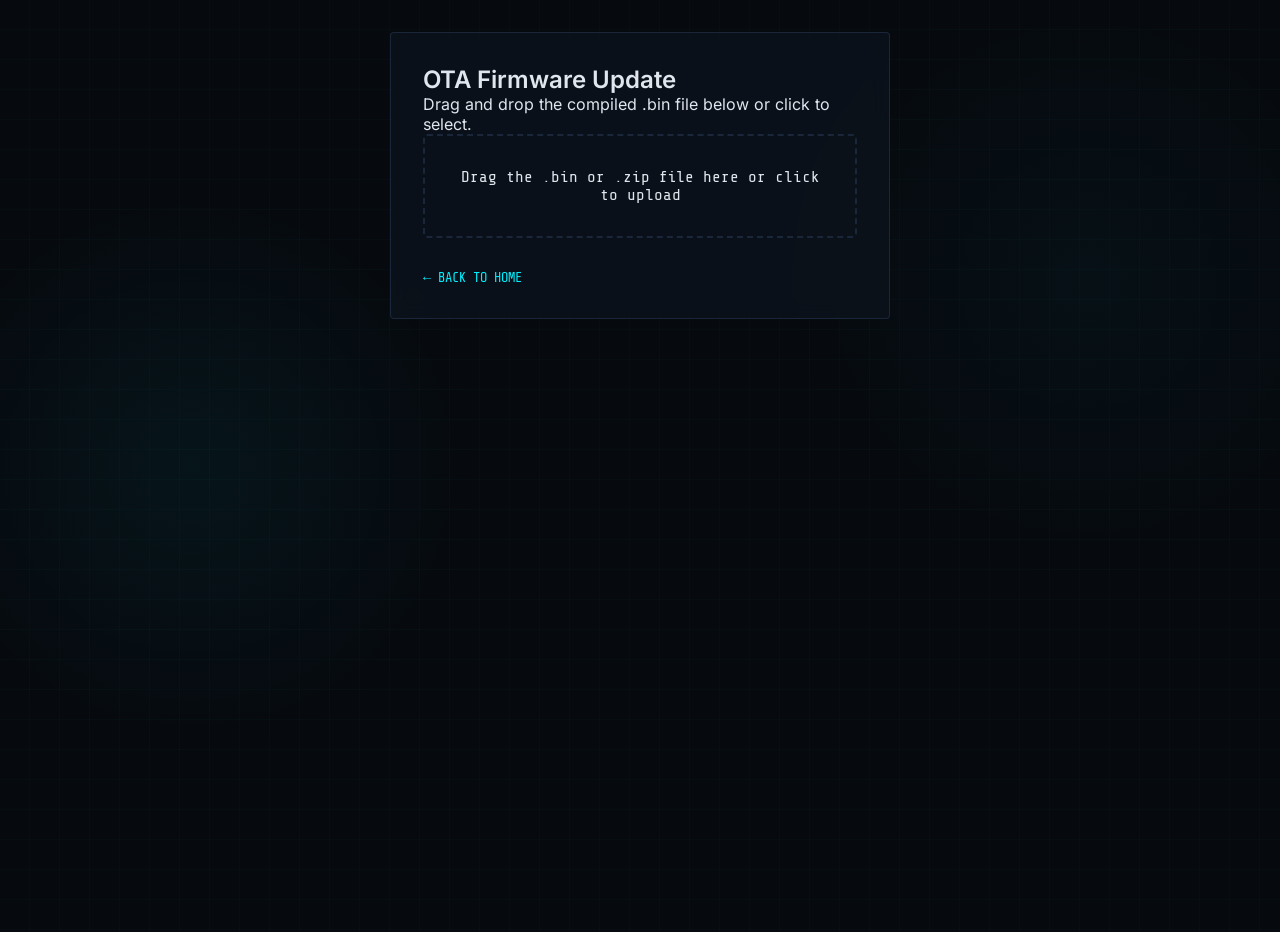
<file: data/www/update_inlined.html>
<!DOCTYPE html>
<html lang="en">
<head>
    <meta charset="UTF-8">
    <meta name="viewport" content="width=device-width, initial-scale=1.0">
    <title>ESP32 NUT - OTA Update</title>
    <link rel="icon" type="image/svg+xml" href="data:image/svg+xml,%3Csvg xmlns='http://www.w3.org/2000/svg' viewBox='0 0 24 24' fill='none' stroke='%2300f0ff' stroke-width='2'%3E%3Cpath d='M13 2L3 14h9l-1 8 10-12h-9l1-8z'/%3E%3C/svg%3E">
    <style>/* --- Embedded Google Fonts (Latin Subset) --- */
/* latin */
@font-face {
  font-family: 'Inter';
  font-style: normal;
  font-weight: 400;
  font-display: swap;
  src: url([data-uri]) format('woff2');
  unicode-range: U+0000-00FF, U+0131, U+0152-0153, U+02BB-02BC, U+02C6, U+02DA, U+02DC, U+0304, U+0308, U+0329, U+2000-206F, U+20AC, U+2122, U+2191, U+2193, U+2212, U+2215, U+FEFF, U+FFFD;
}
/* latin */
@font-face {
  font-family: 'Inter';
  font-style: normal;
  font-weight: 500;
  font-display: swap;
  src: url([data-uri]) format('woff2');
  unicode-range: U+0000-00FF, U+0131, U+0152-0153, U+02BB-02BC, U+02C6, U+02DA, U+02DC, U+0304, U+0308, U+0329, U+2000-206F, U+20AC, U+2122, U+2191, U+2193, U+2212, U+2215, U+FEFF, U+FFFD;
}
/* latin */
@font-face {
  font-family: 'Inter';
  font-style: normal;
  font-weight: 600;
  font-display: swap;
  src: url([data-uri]) format('woff2');
  unicode-range: U+0000-00FF, U+0131, U+0152-0153, U+02BB-02BC, U+02C6, U+02DA, U+02DC, U+0304, U+0308, U+0329, U+2000-206F, U+20AC, U+2122, U+2191, U+2193, U+2212, U+2215, U+FEFF, U+FFFD;
}
/* latin */
@font-face {
  font-family: 'Orbitron';
  font-style: normal;
  font-weight: 400;
  font-display: swap;
  src: url([data-uri]) format('woff2');
  unicode-range: U+0000-00FF, U+0131, U+0152-0153, U+02BB-02BC, U+02C6, U+02DA, U+02DC, U+0304, U+0308, U+0329, U+2000-206F, U+20AC, U+2122, U+2191, U+2193, U+2212, U+2215, U+FEFF, U+FFFD;
}
/* latin */
@font-face {
  font-family: 'Orbitron';
  font-style: normal;
  font-weight: 700;
  font-display: swap;
  src: url([data-uri]) format('woff2');
  unicode-range: U+0000-00FF, U+0131, U+0152-0153, U+02BB-02BC, U+02C6, U+02DA, U+02DC, U+0304, U+0308, U+0329, U+2000-206F, U+20AC, U+2122, U+2191, U+2193, U+2212, U+2215, U+FEFF, U+FFFD;
}
/* latin */
@font-face {
  font-family: 'Share Tech Mono';
  font-style: normal;
  font-weight: 400;
  font-display: swap;
  src: url([data-uri]) format('woff2');
  unicode-range: U+0000-00FF, U+0131, U+0152-0153, U+02BB-02BC, U+02C6, U+02DA, U+02DC, U+0304, U+0308, U+0329, U+2000-206F, U+20AC, U+2122, U+2191, U+2193, U+2212, U+2215, U+FEFF, U+FFFD;
}

/* --- End Embedded Fonts --- */

:root {
    /* Color Palette - Hi-Tech / Cyberpunk minimal */
    --bg-base: #06090e;
    --bg-panel: rgba(14, 20, 31, 0.7);
    --bg-panel-border: rgba(45, 60, 90, 0.5);
    --accent: #00f0ff;
    --accent-hover: #00c3d0;
    --accent-glow: rgba(0, 240, 255, 0.3);
    --text-primary: #e0e6ed;
    --text-secondary: #8a9bb3;
    --danger: #ff3366;
    --success: #00ff9d;
    --warning: #ffb800;
    --info: #00bfff;

    /* Typography */
    --font-ui: 'Inter', sans-serif;
    --font-heading: 'Orbitron', sans-serif;
    --font-mono: 'Share Tech Mono', monospace;
    
    /* Layout */
    --sidebar-width: 260px;
    --border-radius: 4px; /* Sharp corners for tech look */
    --transition: all 0.3s cubic-bezier(0.25, 0.8, 0.25, 1);
}

* {
    box-sizing: border-box;
    margin: 0;
    padding: 0;
}

body {
    background-color: var(--bg-base);
    color: var(--text-primary);
    font-family: var(--font-ui);
    height: 100vh;
    overflow: hidden;
    background-image: 
        radial-gradient(circle at 15% 50%, rgba(0, 240, 255, 0.05), transparent 25%),
        radial-gradient(circle at 85% 30%, rgba(0, 240, 255, 0.03), transparent 25%),
        linear-gradient(rgba(0, 240, 255, 0.02) 1px, transparent 1px),
        linear-gradient(90deg, rgba(0, 240, 255, 0.02) 1px, transparent 1px);
    background-size: 100% 100%, 100% 100%, 30px 30px, 30px 30px;
    background-position: 0 0, 0 0, -1px -1px, -1px -1px;
}

/* --- Layout --- */
.app-container {
    display: flex;
    height: 100vh;
}

/* --- Sidebar --- */
.sidebar {
    width: var(--sidebar-width);
    background: rgba(8, 12, 18, 0.85);
    border-right: 1px solid var(--bg-panel-border);
    backdrop-filter: blur(10px);
    display: flex;
    flex-direction: column;
    padding: 1.5rem 0;
    z-index: 10;
}

.brand {
    display: flex;
    align-items: center;
    padding: 0 1.5rem 2rem;
    gap: 1rem;
}

.brand-icon {
    display: flex;
    align-items: center;
    justify-content: center;
    width: 48px;
    height: 48px;
    color: var(--accent);
    filter: drop-shadow(0 0 8px var(--accent-glow));
}

.brand-icon img {
    width: 100%;
    height: 100%;
    object-fit: contain;
}

.brand-name {
    font-family: var(--font-heading);
    font-size: 1.25rem;
    font-weight: 700;
    letter-spacing: 1px;
}

.brand-name span {
    font-family: var(--font-mono);
    font-size: 0.7rem;
    color: var(--accent);
    vertical-align: super;
}

.tabs {
    display: flex;
    flex-direction: column;
    gap: 0.5rem;
    padding: 0 1rem;
    flex-grow: 1;
}

.tab {
    background: transparent;
    border: 1px solid transparent;
    color: var(--text-secondary);
    font-family: var(--font-mono);
    font-size: 0.9rem;
    padding: 0.8rem 1rem;
    text-align: left;
    display: flex;
    align-items: center;
    gap: 0.75rem;
    cursor: pointer;
    border-radius: var(--border-radius);
    transition: var(--transition);
    text-transform: uppercase;
    letter-spacing: 0.5px;
}

.tab svg {
    width: 18px;
    height: 18px;
    opacity: 0.7;
}

.tab:hover {
    color: var(--text-primary);
    background: rgba(255, 255, 255, 0.02);
}

.tab.active {
    color: var(--accent);
    background: rgba(0, 240, 255, 0.05);
    border-color: rgba(0, 240, 255, 0.2);
    box-shadow: inset 2px 0 0 var(--accent);
}

.tab.active svg {
    opacity: 1;
    filter: drop-shadow(0 0 5px var(--accent-glow));
}

.system-status {
    padding: 1rem 1.5rem;
    display: flex;
    align-items: center;
    gap: 0.75rem;
    font-family: var(--font-mono);
    font-size: 0.8rem;
    color: var(--text-secondary);
    border-top: 1px solid var(--bg-panel-border);
}

.system-status.dual {
    flex-direction: column;
    align-items: flex-start;
    gap: 0.5rem;
}

.status-item {
    display: flex;
    align-items: center;
    gap: 0.75rem;
}

.status-indicator {
    width: 8px;
    height: 8px;
    border-radius: 50%;
}
.status-indicator.warning {
    background: var(--warning);
    box-shadow: 0 0 8px rgba(255, 184, 0, 0.5);
    animation: pulse 2s infinite;
}

.diag-banner {
    margin-bottom: 1rem;
    padding: 0.75rem 1rem;
    border: 1px solid var(--warning);
    border-radius: var(--border-radius);
    background: rgba(255, 184, 0, 0.08);
    color: var(--text-primary);
    font-size: 0.85rem;
}

.diag-banner p {
    margin: 0.25rem 0;
}

.diag-banner code {
    font-family: var(--font-mono);
    word-break: break-all;
}

.status-indicator.success {
    background: var(--success);
    box-shadow: 0 0 8px rgba(0, 255, 157, 0.5);
    animation: none;
}

.status-indicator.danger {
    background: var(--danger);
    box-shadow: 0 0 8px rgba(255, 51, 102, 0.5);
    animation: none;
}

.status-indicator.info {
    background: var(--info);
    box-shadow: 0 0 8px rgba(0, 191, 255, 0.5);
    animation: pulse 2s infinite;
}

@keyframes pulse {
    0% { opacity: 1; }
    50% { opacity: 0.4; }
    100% { opacity: 1; }
}

/* --- Main Content --- */
.content-area {
    flex-grow: 1;
    display: flex;
    flex-direction: column;
    padding: 2rem 3rem;
    overflow-y: auto;
}

/* US-083: on desktop the sidebar keeps its width on every page. With the default
   flex-shrink the flex row squeezed it whenever the active page had wide content
   (UPS Commands, UPS Settings, Wi-Fi/NUT/Logs at 1024 px): the content area gives up
   the space instead (it scrolls, so it can shrink). "not all and" is the exact
   complement of the mobile query below, fractional widths included. */
@media not all and (max-width: 768px) {
    .sidebar { flex-shrink: 0; }
}

.topbar {
    display: flex;
    justify-content: space-between;
    align-items: flex-end;
    margin-bottom: 2rem;
    padding-bottom: 1rem;
    border-bottom: 1px solid var(--bg-panel-border);
}

.page-title {
    font-family: var(--font-heading);
    font-size: 1.5rem;
    font-weight: 400;
    text-transform: uppercase;
    letter-spacing: 2px;
}

.device-id {
    font-family: var(--font-mono);
    font-size: 0.85rem;
    color: var(--text-secondary);
}
.device-id span {
    color: var(--text-primary);
}

.tab-content {
    display: none;
    flex-direction: column;
    gap: 1.5rem;
    animation: fadeIn 0.4s ease-out forwards;
}

.tab-content.active {
    display: flex;
}

@keyframes fadeIn {
    from { opacity: 0; transform: translateY(10px); }
    to { opacity: 1; transform: translateY(0); }
}

/* --- Panels --- */
.panel {
    background: var(--bg-panel);
    border: 1px solid var(--bg-panel-border);
    border-radius: var(--border-radius);
    padding: 1.5rem;
    backdrop-filter: blur(10px);
    position: relative;
    overflow: hidden;
}

.panel::before {
    content: '';
    position: absolute;
    top: 0; left: 0; right: 0;
    height: 1px;
    background: linear-gradient(90deg, transparent, var(--accent-glow), transparent);
}

.panel-header {
    display: flex;
    justify-content: space-between;
    align-items: center;
    margin-bottom: 1.5rem;
}

.panel-header h2 {
    font-size: 0.9rem;
    font-family: var(--font-mono);
    text-transform: uppercase;
    letter-spacing: 1px;
    color: var(--accent);
}

.placeholder-panel {
    display: flex;
    flex-direction: column;
    align-items: center;
    justify-content: center;
    height: 200px;
    border-style: dashed;
    opacity: 0.6;
}
.placeholder-panel p {
    margin-top: 1rem;
    color: var(--text-secondary);
}

.mono {
    font-family: var(--font-mono);
}

/* --- Buttons --- */
.btn {
    display: inline-flex;
    align-items: center;
    gap: 0.5rem;
    padding: 0.6rem 1.2rem;
    font-family: var(--font-mono);
    font-size: 0.85rem;
    text-transform: uppercase;
    letter-spacing: 1px;
    cursor: pointer;
    border-radius: var(--border-radius);
    transition: var(--transition);
    position: relative;
    overflow: hidden;
}

.btn svg {
    width: 16px;
    height: 16px;
}

.btn-outline {
    background: transparent;
    border: 1px solid var(--accent);
    color: var(--accent);
}

.btn-outline:hover {
    background: rgba(0, 240, 255, 0.1);
    box-shadow: 0 0 15px var(--accent-glow);
}

.btn-primary {
    background: var(--accent);
    border: 1px solid var(--accent);
    color: #000;
    font-weight: 700;
}

.btn-primary:hover:not(:disabled) {
    background: var(--accent-hover);
    box-shadow: 0 0 20px var(--accent-glow);
}

.btn-primary:disabled {
    background: rgba(0, 240, 255, 0.2);
    border-color: transparent;
    color: rgba(255, 255, 255, 0.3);
    cursor: not-allowed;
}

/* --- Network List --- */
.network-list {
    display: flex;
    flex-direction: column;
    gap: 0.5rem;
    max-height: 250px;
    overflow-y: auto;
    padding-right: 0.5rem;
}

.network-list::-webkit-scrollbar {
    width: 6px;
}
.network-list::-webkit-scrollbar-track {
    background: rgba(255, 255, 255, 0.05);
}
.network-list::-webkit-scrollbar-thumb {
    background: var(--bg-panel-border);
    border-radius: 3px;
}
.network-list::-webkit-scrollbar-thumb:hover {
    background: var(--accent);
}

.scan-placeholder {
    display: flex;
    flex-direction: column;
    align-items: center;
    justify-content: center;
    padding: 3rem 0;
    color: var(--text-secondary);
    font-family: var(--font-mono);
    font-size: 0.85rem;
    gap: 1rem;
}

.spinner {
    width: 24px;
    height: 24px;
    border: 2px solid var(--bg-panel-border);
    border-top-color: var(--accent);
    border-radius: 50%;
    animation: spin 1s linear infinite;
}

@keyframes spin {
    to { transform: rotate(360deg); }
}

.network-item {
    display: flex;
    justify-content: space-between;
    align-items: center;
    padding: 1rem;
    background: rgba(255, 255, 255, 0.02);
    border: 1px solid var(--bg-panel-border);
    border-radius: var(--border-radius);
    cursor: pointer;
    transition: var(--transition);
}

.network-item:hover {
    background: rgba(255, 255, 255, 0.05);
    border-color: rgba(0, 240, 255, 0.3);
}

.network-item.selected {
    background: rgba(0, 240, 255, 0.08);
    border-color: var(--accent);
}

.net-info {
    display: flex;
    flex-direction: column;
    gap: 0.25rem;
}

.net-ssid {
    font-weight: 600;
    font-family: var(--font-mono);
}

.net-meta {
    font-size: 0.75rem;
    color: var(--text-secondary);
    display: flex;
    gap: 0.5rem;
}

.net-signal {
    display: flex;
    align-items: center;
    gap: 0.5rem;
    color: var(--text-secondary);
}

.net-signal svg {
    width: 18px;
    height: 18px;
}

.signal-excellent { color: var(--success); }
.signal-good { color: var(--accent); }
.signal-weak { color: var(--warning); }

/* --- Forms --- */
.form-container {
    display: grid;
    grid-template-columns: 1fr 1fr auto;
    gap: 1.5rem;
    align-items: end;
}

.form-group {
    display: flex;
    flex-direction: column;
    gap: 0.5rem;
}

.form-group label {
    font-family: var(--font-mono);
    font-size: 0.75rem;
    text-transform: uppercase;
    color: var(--text-secondary);
    letter-spacing: 1px;
}

input[type="text"],
input[type="password"] {
    background: rgba(0, 0, 0, 0.3);
    border: 1px solid var(--bg-panel-border);
    color: var(--text-primary);
    padding: 0.8rem 1rem;
    border-radius: var(--border-radius);
    font-family: var(--font-mono);
    font-size: 0.9rem;
    outline: none;
    transition: var(--transition);
    width: 100%;
}

input:focus {
    border-color: var(--accent);
    box-shadow: 0 0 10px var(--accent-glow);
}

input:disabled, input[readonly] {
    opacity: 0.6;
    cursor: not-allowed;
}
input[readonly] {
    cursor: default;
}

.input-wrapper {
    position: relative;
    display: flex;
    align-items: center;
}

.btn-icon {
    position: absolute;
    right: 10px;
    background: transparent;
    border: none;
    color: var(--text-secondary);
    cursor: pointer;
    padding: 5px;
    display: flex;
}
.btn-icon:hover:not(:disabled) {
    color: var(--accent);
}
.btn-icon svg {
    width: 18px;
    height: 18px;
}
.btn-icon:disabled {
    cursor: not-allowed;
    opacity: 0.5;
}

/* --- Terminal Logs --- */
.terminal-container {
    background: rgba(0, 0, 0, 0.8);
    border: 1px solid var(--bg-panel-border);
    border-radius: var(--border-radius);
    padding: 1.25rem;
    height: 400px;
    overflow-y: auto;
    font-family: var(--font-mono);
    font-size: 0.85rem;
    color: var(--text-primary);
    box-shadow: inset 0 0 15px rgba(0, 0, 0, 0.9);
}

.terminal-container::-webkit-scrollbar {
    width: 8px;
}
.terminal-container::-webkit-scrollbar-track {
    background: rgba(0, 0, 0, 0.3);
}
.terminal-container::-webkit-scrollbar-thumb {
    background: var(--bg-panel-border);
    border-radius: 4px;
}
.terminal-container::-webkit-scrollbar-thumb:hover {
    background: var(--accent);
}

.terminal-line {
    margin-bottom: 0.4rem;
    display: flex;
    gap: 1rem;
    word-break: break-all;
    line-height: 1.4;
}

.terminal-time {
    color: var(--text-secondary);
    opacity: 0.7;
    white-space: nowrap;
}

.terminal-level-info { color: var(--accent); font-weight: 600; white-space: nowrap; }
.terminal-level-warn { color: var(--warning); font-weight: 600; white-space: nowrap; }
.terminal-level-err { color: var(--danger); font-weight: 600; white-space: nowrap; }

.terminal-msg {
    color: var(--text-primary);
}

.logs-actions {
    display: flex;
    justify-content: space-between;
    align-items: center;
    margin-bottom: 1.5rem;
    flex-wrap: wrap;
    gap: 1rem;
}

.logs-controls {
    display: flex;
    gap: 1rem;
}

.auto-refresh {
    display: flex;
    align-items: center;
    gap: 0.75rem;
    font-size: 0.85rem;
    color: var(--text-secondary);
    font-family: var(--font-mono);
    padding: 0.5rem 1rem;
    background: rgba(255, 255, 255, 0.02);
    border-radius: var(--border-radius);
    border: 1px solid var(--bg-panel-border);
}

.auto-refresh .toggle-label {
    text-transform: uppercase;
    letter-spacing: 1px;
}

.auto-refresh .state-text {
    font-weight: bold;
    width: 60px;
}

.auto-refresh .state-text.active {
    color: var(--success);
    text-shadow: 0 0 8px rgba(0, 255, 157, 0.5);
}

.auto-refresh .state-text.paused {
    color: var(--warning);
    text-shadow: 0 0 8px rgba(255, 184, 0, 0.5);
}

/* Switch */
.switch {
    position: relative;
    display: inline-block;
    width: 44px;
    height: 24px;
}

.switch input {
    opacity: 0;
    width: 0;
    height: 0;
}

.switch .slider {
    position: absolute;
    cursor: pointer;
    top: 0;
    left: 0;
    right: 0;
    bottom: 0;
    background-color: rgba(0, 0, 0, 0.5);
    border: 1px solid var(--bg-panel-border);
    transition: .4s;
    border-radius: 12px;
}

.switch .slider:before {
    position: absolute;
    content: "";
    height: 16px;
    width: 16px;
    left: 3px;
    bottom: 3px;
    background-color: var(--text-secondary);
    transition: .4s;
    border-radius: 50%;
}

.switch input:checked + .slider {
    background-color: rgba(0, 255, 157, 0.1);
    border-color: var(--success);
}

.switch input:checked + .slider:before {
    transform: translateX(20px);
    background-color: var(--success);
    box-shadow: 0 0 8px rgba(0, 255, 157, 0.8);
}
/* OTA Update Styles */
.ota-container {
    max-width: 500px;
    margin: 2rem auto;
    background: var(--bg-panel);
    padding: 2rem;
    border-radius: var(--border-radius);
    border: 1px solid var(--bg-panel-border);
    backdrop-filter: blur(10px);
}
.dropzone {
    border: 2px dashed var(--bg-panel-border);
    border-radius: var(--border-radius);
    padding: 2rem;
    text-align: center;
    cursor: pointer;
    transition: var(--transition);
    margin-bottom: 1rem;
    font-family: var(--font-mono);
}
.dropzone.dragover {
    border-color: var(--accent);
    background: rgba(0, 240, 255, 0.05);
}
.dropzone input[type="file"] {
    display: none;
}
.progress-bar-container {
    width: 100%;
    height: 20px;
    background-color: rgba(0, 0, 0, 0.3);
    border-radius: 10px;
    overflow: hidden;
    margin-bottom: 1rem;
    display: none;
    border: 1px solid var(--bg-panel-border);
}
.progress-bar {
    height: 100%;
    width: 0%;
    background-color: var(--accent);
    transition: width 0.2s;
    box-shadow: 0 0 10px var(--accent-glow);
}
.status {
    text-align: center;
    font-weight: bold;
    font-family: var(--font-mono);
    margin-bottom: 1rem;
}
.status.success { color: var(--success); }
.status.error { color: var(--danger); }
.btn-back {
    display: inline-block;
    margin-top: 1rem;
    text-decoration: none;
    color: var(--accent);
    font-family: var(--font-mono);
    font-size: 0.85rem;
    text-transform: uppercase;
    transition: var(--transition);
}
.btn-back:hover {
    color: var(--accent-hover);
    text-shadow: 0 0 8px var(--accent-glow);
}
/* UPS Parameters Specific Styles */



.polling-indicator {

    display: flex;

    align-items: center;

    gap: 0.5rem;

    font-family: var(--font-mono);

    font-size: 0.75rem;

    color: var(--success);

    text-transform: uppercase;

    letter-spacing: 1px;

}



.pulse-dot {

    width: 6px;

    height: 6px;

    background-color: var(--success);

    border-radius: 50%;

    box-shadow: 0 0 8px var(--success);

    animation: blink 1.5s infinite;

}



@keyframes blink {

    0%, 100% { opacity: 1; }

    50% { opacity: 0.3; }

}



.metrics-grid {

    display: grid;

    grid-template-columns: repeat(auto-fit, minmax(200px, 1fr));

    gap: 1.5rem;

    margin-bottom: 2rem;

}



.metric-card {

    background: rgba(0, 0, 0, 0.3);

    border: 1px solid var(--bg-panel-border);

    border-radius: var(--border-radius);

    padding: 1.5rem;

    display: flex;

    flex-direction: column;

    gap: 0.75rem;

    transition: var(--transition);

}



.metric-card:hover {

    border-color: rgba(0, 240, 255, 0.3);

    background: rgba(0, 240, 255, 0.02);

}



.metric-card.highlight {

    background: rgba(0, 240, 255, 0.05);

    border-color: var(--accent);

    box-shadow: 0 0 15px rgba(0, 240, 255, 0.1) inset;

}



.metric-label {

    font-family: var(--font-mono);

    font-size: 0.75rem;

    color: var(--text-secondary);

    text-transform: uppercase;

    letter-spacing: 1px;

}



.metric-value {

    font-family: var(--font-heading);

    font-size: 2rem;

    color: var(--text-primary);

    display: flex;

    align-items: baseline;

    gap: 0.25rem;

}



.metric-value .unit {

    font-size: 1rem;

    color: var(--text-secondary);

}



.metric-value.status-online { color: var(--success); text-shadow: 0 0 10px rgba(0, 255, 157, 0.3); }

.metric-value.status-batt { color: var(--warning); text-shadow: 0 0 10px rgba(255, 184, 0, 0.3); }



.progress-bar-container {

    width: 100%;

    height: 4px;

    background: rgba(255, 255, 255, 0.1);

    border-radius: 2px;

    overflow: hidden;

    margin-top: 0.5rem;

}



.progress-bar {

    height: 100%;

    background: var(--success);

    box-shadow: 0 0 10px var(--success);

    transition: width 0.5s ease-out;

}

.progress-bar.load {

    background: var(--accent);

    box-shadow: 0 0 10px var(--accent);

}



.details-table-container {

    background: rgba(0, 0, 0, 0.2);

    border: 1px solid var(--bg-panel-border);

    border-radius: var(--border-radius);

    overflow: hidden;

}



.data-table {

    width: 100%;

    border-collapse: collapse;

    font-family: var(--font-mono);

    font-size: 0.85rem;

    text-align: left;

}



.data-table th {

    background: rgba(255, 255, 255, 0.03);

    color: var(--text-secondary);

    font-weight: normal;

    text-transform: uppercase;

    letter-spacing: 1px;

    padding: 1rem;

    border-bottom: 1px solid var(--bg-panel-border);

}



.data-table td {

    padding: 1rem;

    border-bottom: 1px solid rgba(255, 255, 255, 0.05);

    color: var(--text-primary);

}



.data-table tbody tr {

    transition: background 0.2s;

}



.data-table tbody tr:hover {

    background: rgba(0, 240, 255, 0.05);

}



.data-table td:first-child {

    color: var(--accent);

}



.data-table td:last-child {

    color: var(--text-secondary);

}



.flash {

    animation: flash-bg 0.5s ease-out;

}



@keyframes flash-bg {

    0% { background: rgba(0, 240, 255, 0.2); }

    100% { background: transparent; }

}


/* UPS Parameters Specific Styles */

.polling-indicator {
    display: flex;
    align-items: center;
    gap: 0.5rem;
    font-family: var(--font-mono);
    font-size: 0.75rem;
    color: var(--success);
    text-transform: uppercase;
    letter-spacing: 1px;
}

.pulse-dot {
    width: 6px;
    height: 6px;
    background-color: var(--success);
    border-radius: 50%;
    box-shadow: 0 0 8px var(--success);
    animation: blink 1.5s infinite;
}

@keyframes blink {
    0%, 100% { opacity: 1; }
    50% { opacity: 0.3; }
}

.metrics-grid {
    display: grid;
    grid-template-columns: repeat(auto-fit, minmax(200px, 1fr));
    gap: 1.5rem;
    margin-bottom: 2rem;
}

.metric-card {
    background: rgba(0, 0, 0, 0.3);
    border: 1px solid var(--bg-panel-border);
    border-radius: var(--border-radius);
    padding: 1.5rem;
    display: flex;
    flex-direction: column;
    gap: 0.75rem;
    transition: var(--transition);
}

.metric-card:hover {
    border-color: rgba(0, 240, 255, 0.3);
    background: rgba(0, 240, 255, 0.02);
}

.metric-card.highlight {
    background: rgba(0, 240, 255, 0.05);
    border-color: var(--accent);
    box-shadow: 0 0 15px rgba(0, 240, 255, 0.1) inset;
}

.metric-label {
    font-family: var(--font-mono);
    font-size: 0.75rem;
    color: var(--text-secondary);
    text-transform: uppercase;
    letter-spacing: 1px;
}

.metric-value {
    font-family: var(--font-heading);
    font-size: 2rem;
    color: var(--text-primary);
    display: flex;
    align-items: baseline;
    gap: 0.25rem;
}

.metric-value .unit {
    font-size: 1rem;
    color: var(--text-secondary);
}

.metric-value.status-online { color: var(--success); text-shadow: 0 0 10px rgba(0, 255, 157, 0.3); }
.metric-value.status-batt { color: var(--warning); text-shadow: 0 0 10px rgba(255, 184, 0, 0.3); }

.progress-bar-container {
    width: 100%;
    height: 4px;
    background: rgba(255, 255, 255, 0.1);
    border-radius: 2px;
    overflow: hidden;
    margin-top: 0.5rem;
}

.progress-bar {
    height: 100%;
    background: var(--success);
    box-shadow: 0 0 10px var(--success);
    transition: width 0.5s ease-out;
}
.progress-bar.load {
    background: var(--accent);
    box-shadow: 0 0 10px var(--accent);
}

.details-table-container {
    background: rgba(0, 0, 0, 0.2);
    border: 1px solid var(--bg-panel-border);
    border-radius: var(--border-radius);
    overflow: hidden;
}

.data-table {
    width: 100%;
    border-collapse: collapse;
    font-family: var(--font-mono);
    font-size: 0.85rem;
    text-align: left;
}

.data-table th {
    background: rgba(255, 255, 255, 0.03);
    color: var(--text-secondary);
    font-weight: normal;
    text-transform: uppercase;
    letter-spacing: 1px;
    padding: 1rem;
    border-bottom: 1px solid var(--bg-panel-border);
}

.data-table td {
    padding: 1rem;
    border-bottom: 1px solid rgba(255, 255, 255, 0.05);
    color: var(--text-primary);
}

.data-table tbody tr {
    transition: background 0.2s;
}

.data-table tbody tr:hover {
    background: rgba(0, 240, 255, 0.05);
}

.data-table td:first-child {
    color: var(--accent);
}

.data-table td:last-child {
    color: var(--text-secondary);
}

/* Mobile Responsive Styles for US-042 */
@media (max-width: 768px) {
    .app-container {
        flex-direction: column;
    }
    
    .sidebar {
        width: 100%;
        border-right: none;
        border-bottom: 1px solid var(--bg-panel-border);
        padding: 1rem 0;
    }
    
    .brand {
        justify-content: center;
        padding: 0 1.5rem 1rem;
    }
    
    .tabs {
        flex-direction: row;
        flex-wrap: wrap;
        justify-content: center;
        gap: 0.5rem;
    }
    
    .tab {
        flex: 1 1 45%;
        justify-content: center;
        padding: 0.6rem;
    }
    
    .system-status.dual {
        flex-direction: row;
        justify-content: space-around;
        padding: 1rem 0 0 0;
    }
    
    .content-area {
        padding: 1rem;
    }
    
    .topbar {
        flex-direction: column;
        align-items: flex-start;
        gap: 0.5rem;
    }
    
    .form-container {
        grid-template-columns: 1fr;
        gap: 1rem;
    }
    
    .logs-actions {
        flex-direction: column;
        align-items: stretch;
    }
    
    .logs-controls {
        flex-wrap: wrap;
        justify-content: space-between;
    }
    
    .logs-controls .btn {
        flex: 1 1 45%;
        justify-content: center;
    }
}

/* US-083: Responsive Data Table (UPS Telemetry), was mobile only. Next to the 260 px
   sidebar the table needs ~450 px (parameter names and values do not wrap): below
   ~850 px .details-table-container (overflow: hidden) clipped the Description column.
   Up to 1000 px each row is stacked: parameter, value, description. */
@media (max-width: 1000px) {
    .data-table, .data-table tbody, .data-table tr, .data-table td {
        display: block;
        width: 100%;
    }
    .data-table thead {
        display: none;
    }
    .data-table td {
        border: none;
        padding: 0.5rem 1rem;
        text-align: left;
    }
    .data-table td:first-child {
        padding-top: 1rem;
        font-weight: bold;
        color: var(--accent);
    }
    .data-table td:nth-child(2) {
        font-size: 1.1em;
    }
    .data-table td:last-child {
        padding-bottom: 1rem;
        border-bottom: 1px solid rgba(255, 255, 255, 0.05);
        color: var(--text-secondary);
        font-size: 0.8em;
    }
    .data-table tr {
        margin-bottom: 0.5rem;
    }
}

/* US-059: UPS Commands */
/* --- Last test result --- */
.test-result {
    display: flex;
    align-items: center;
    gap: 0.75rem;
    margin-bottom: 1.5rem;
    padding: 0.9rem 1.2rem;
    background: rgba(0, 0, 0, 0.3);
    border: 1px solid var(--bg-panel-border);
    border-left: 3px solid var(--success);
    border-radius: var(--border-radius);
    font-family: var(--font-mono);
    font-size: 0.85rem;
}
.test-result[hidden] { display: none; }
.test-result .test-result-label {
    color: var(--text-secondary);
    text-transform: uppercase;
    letter-spacing: 1px;
    font-size: 0.75rem;
}
.test-result .test-result-value { color: var(--success); margin-left: auto; }
.test-result.running { border-left-color: var(--info); }
.test-result.running .test-result-value { color: var(--info); }
.test-result.failed { border-left-color: var(--danger); }
.test-result.failed .test-result-value { color: var(--danger); }

/* --- Command groups --- */
.cmd-group {
    background: rgba(0, 0, 0, 0.2);
    border: 1px solid var(--bg-panel-border);
    border-radius: var(--border-radius);
    overflow: hidden;
}
.cmd-group + .cmd-group { margin-top: 1.5rem; }

.cmd-group-header {
    display: flex;
    align-items: center;
    gap: 0.75rem;
    padding: 0.9rem 1rem;
    background: rgba(255, 255, 255, 0.03);
    border-bottom: 1px solid var(--bg-panel-border);
    font-family: var(--font-mono);
    font-size: 0.8rem;
    text-transform: uppercase;
    letter-spacing: 1px;
    color: var(--text-secondary);
}
.cmd-group-header svg { width: 16px; height: 16px; flex-shrink: 0; }
.cmd-group-count {
    margin-left: auto;
    padding: 0.1rem 0.5rem;
    border: 1px solid var(--bg-panel-border);
    border-radius: 2px;
    font-size: 0.7rem;
}

/* --- Command row --- */
.cmd-row {
    display: grid;
    grid-template-columns: minmax(220px, 1.1fr) 2fr auto;
    align-items: center;
    gap: 1rem;
    padding: 0.85rem 1rem;
    border-bottom: 1px solid rgba(255, 255, 255, 0.05);
    transition: background 0.2s;
}
.cmd-row:last-child { border-bottom: none; }
.cmd-group .cmd-row:hover { background: rgba(0, 240, 255, 0.04); }

.cmd-name {
    font-family: var(--font-mono);
    font-size: 0.88rem;
    color: var(--accent);
    word-break: break-all;
}
.cmd-desc {
    font-size: 0.85rem;
    color: var(--text-secondary);
}

.cmd-action {
    display: flex;
    align-items: center;
    justify-content: flex-end;
    gap: 0.75rem;
    min-width: 0;
}

/* Inline outcome message (appears after the call, fades out) */
.cmd-result {
    font-family: var(--font-mono);
    font-size: 0.75rem;
    white-space: nowrap;
    display: inline-flex;
    align-items: center;
    gap: 0.35rem;
    animation: fadeIn 0.25s ease-out;
    /* Spazio riservato anche quando è vuoto: il messaggio non allarga la colonna
       e non sposta nome e descrizione (larghezza di "Command rejected by the UPS") */
    min-width: 13rem;
    justify-content: flex-end;
}
.cmd-result.success { color: var(--success); }
.cmd-result.error { color: var(--danger); }
.cmd-result.fade { opacity: 0; transition: opacity 0.6s; }

/* --- Run button --- */
.btn-sm {
    padding: 0.4rem 0.9rem;
    font-size: 0.75rem;
}
.cmd-run {
    min-width: 7.5rem;
    justify-content: center;
}
.cmd-run:disabled {
    border-color: rgba(138, 155, 179, 0.3);
    color: rgba(138, 155, 179, 0.6);
    background: transparent;
    box-shadow: none;
    cursor: not-allowed;
}
.cmd-run.running:disabled {
    border-color: rgba(0, 240, 255, 0.4);
    color: var(--accent);
}
.cmd-run svg { width: 12px; height: 12px; }

.cmd-spinner {
    width: 11px;
    height: 11px;
    border: 2px solid rgba(0, 240, 255, 0.25);
    border-top-color: var(--accent);
    border-radius: 50%;
    animation: cmd-spin 0.8s linear infinite;
}
@keyframes cmd-spin { to { transform: rotate(360deg); } }

/* --- Empty state --- */
.cmd-empty {
    display: flex;
    flex-direction: column;
    align-items: center;
    justify-content: center;
    gap: 0.75rem;
    padding: 3rem 1rem;
    border: 1px dashed var(--bg-panel-border);
    border-radius: var(--border-radius);
    text-align: center;
    color: var(--text-secondary);
    font-family: var(--font-mono);
}
.cmd-empty[hidden] { display: none; }
.cmd-empty svg { width: 32px; height: 32px; opacity: 0.5; }
.cmd-empty strong {
    color: var(--text-primary);
    font-weight: normal;
    text-transform: uppercase;
    letter-spacing: 1px;
}
.cmd-empty span { font-size: 0.8rem; }

/* US-083: next to the 260 px sidebar the 3-column row leaves the description under
   200 px up to 1240 px (46 px at 1000 px): it moves under the command name, the action
   stays on the right. Up to 1000 px even that does not fit: one column, as on mobile.
   Before the mobile block, which wins below 768 px (UPS Settings rows override the
   grid further down). */
@media (max-width: 1240px) {
    .cmd-row {
        grid-template-columns: minmax(0, 1fr) auto;
        grid-template-areas:
            "name action"
            "desc action";
        row-gap: 0.3rem;
    }
    .cmd-row .cmd-name { grid-area: name; }
    .cmd-row .cmd-desc { grid-area: desc; }
    .cmd-row .cmd-action { grid-area: action; }
}
@media (max-width: 1000px) {
    .cmd-row {
        grid-template-columns: minmax(0, 1fr);
        grid-template-areas: "name" "desc" "action";
    }
    .cmd-action { margin-top: 0.4rem; }
    .cmd-action .cmd-result { white-space: normal; margin-right: auto; min-width: 0; justify-content: flex-start; }
    .cmd-action .cmd-result:empty { display: none; }
}

/* --- Mobile (US-042 breakpoint) --- */
@media (max-width: 768px) {
    .cmd-row {
        grid-template-columns: 1fr;
        gap: 0.4rem;
        padding: 0.9rem 1rem;
    }
    .cmd-action { margin-top: 0.4rem; }
    .cmd-result { white-space: normal; margin-right: auto; min-width: 0; justify-content: flex-start; }
    .cmd-result:empty { display: none; }
    .test-result { flex-wrap: wrap; }
    .test-result .test-result-value { margin-left: 0; width: 100%; }
}

/* Static groups in index.html: no gap above the power group when the actions group is hidden */
.cmd-group[hidden] { display: none; }
.cmd-group[hidden] + .cmd-group { margin-top: 0; }

/* --- US-068: UPS Settings (writable variables) --- */
/* --- Panel header: "Read hh:mm:ss" (no Live pulse: there is no polling) --- */
.set-header-side {
    display: flex;
    align-items: center;
    gap: 0.75rem;
}
.set-snapshot {
    display: inline-flex;
    align-items: center;
    gap: 0.4rem;
    color: var(--text-secondary);
    font-family: var(--font-mono);
    font-size: 0.75rem;
    white-space: nowrap;
}
.set-snapshot svg { width: 13px; height: 13px; opacity: 0.7; }
.set-snapshot span { color: var(--text-primary); font-variant-numeric: tabular-nums; }
.set-snapshot[hidden] { display: none; }

.set-lead {
    margin: -0.75rem 0 1.25rem;
    color: var(--text-secondary);
    font-size: 0.85rem;
    line-height: 1.5;
}
.set-lead[hidden] { display: none; }

/* --- Groups: reuse .cmd-group; secondary caption in the header --- */
.set-group-sub {
    color: rgba(138, 155, 179, 0.65);
    text-transform: none;
    letter-spacing: 0;
    font-size: 0.75rem;
}
.set-group-sub::before { content: '\00b7'; margin-right: 0.6rem; }

/* --- Row grid (overrides the 3-column .cmd-row) ---
   desktop:  variable | description | current (+ Reset) | new value + Apply
   <=1400px: description moves under the variable name
   <=1180px: the editor (new value + Apply) gets its own line
   <=768px:  single column, see the media query at the bottom
   The widths assume the 260 px sidebar (US-083), which no longer shrinks. */
.set-row,
.set-head {
    grid-template-columns: minmax(180px, 1fr) minmax(0, 1.3fr) 12rem 20rem;
    grid-template-areas: "id desc cur edit";
    align-items: start;
}
.set-row .set-id { grid-area: id; min-width: 0; }
.set-row .cmd-desc { grid-area: desc; padding-top: 0.45rem; line-height: 1.4; }
.set-row .set-current { grid-area: cur; }
.set-row .set-edit { grid-area: edit; }
.set-row .set-id { padding-top: 0.4rem; }

/* Column captions, once per group (desktop only) */
.set-head {
    display: grid;
    gap: 1rem;
    padding: 0.5rem 1rem;
    border-bottom: 1px solid rgba(255, 255, 255, 0.05);
    color: rgba(138, 155, 179, 0.7);
    font-family: var(--font-mono);
    font-size: 0.66rem;
    text-transform: uppercase;
    letter-spacing: 1.5px;
}
.set-head > :nth-child(1) { grid-area: id; }
.set-head > :nth-child(2) { grid-area: desc; }
.set-head > :nth-child(3) { grid-area: cur; }
.set-head > :nth-child(4) { grid-area: edit; }

/* Small tags under the variable name */
.set-tags {
    display: flex;
    flex-wrap: wrap;
    gap: 0.35rem;
    margin-top: 0.35rem;
}
.set-tags:empty { display: none; }
.set-tag {
    display: inline-flex;
    align-items: center;
    gap: 0.25rem;
    padding: 0.05rem 0.4rem;
    border: 1px solid var(--bg-panel-border);
    border-radius: 2px;
    color: var(--text-secondary);
    font-family: var(--font-mono);
    font-size: 0.62rem;
    text-transform: uppercase;
    letter-spacing: 1px;
}
.set-tag svg { width: 10px; height: 10px; }
.set-tag.warn {
    border-color: rgba(255, 184, 0, 0.4);
    color: var(--warning);
}

/* --- Current value (+ Reset to default for driver-side variables) --- */
.set-current {
    display: flex;
    flex-direction: column;
    align-items: flex-start;
    gap: 0.45rem;
    min-width: 0;
}
.set-current-label { display: none; }
.set-current-value {
    display: inline-block;
    max-width: 100%;
    padding: 0.4rem 0.6rem;
    border: 1px solid rgba(255, 255, 255, 0.06);
    border-radius: var(--border-radius);
    background: rgba(255, 255, 255, 0.03);
    color: var(--text-primary);
    font-family: var(--font-mono);
    font-size: 0.92rem;
    line-height: 1.2;
    overflow-wrap: anywhere;
    transition: color 0.4s, border-color 0.4s, box-shadow 0.4s;
}
.set-current-value.is-empty { color: rgba(138, 155, 179, 0.6); font-style: italic; }
/* Flash after Apply / Reset: the re-read value glows green for ~2.5 s */
.set-current-value.updated {
    color: var(--success);
    border-color: rgba(0, 255, 157, 0.45);
    box-shadow: 0 0 12px rgba(0, 255, 157, 0.18);
    animation: set-flash 0.9s ease-out;
}
@keyframes set-flash {
    0% { background: rgba(0, 255, 157, 0.25); }
    100% { background: rgba(255, 255, 255, 0.03); }
}

/* Reset to default: quiet secondary button under the current value */
.set-reset {
    background: transparent;
    border: 1px solid rgba(138, 155, 179, 0.35);
    color: var(--text-secondary);
    white-space: nowrap;
}
.set-reset:hover:not(:disabled) {
    border-color: var(--accent);
    color: var(--accent);
    background: rgba(0, 240, 255, 0.06);
}
.set-reset svg, .set-apply svg { width: 12px; height: 12px; }

/* --- New value editor --- */
.set-edit {
    display: flex;
    flex-direction: column;
    align-items: stretch;
    gap: 0.45rem;
    min-width: 0;
}
.set-controls {
    display: flex;
    align-items: center;
    gap: 0.5rem;
}

/* Wrapper for text input / select: holds the length counter or the chevron */
.set-field {
    position: relative;
    flex: 1 1 auto;
    min-width: 0;
}
.set-field input[type="text"],
.set-field select {
    width: 100%;
    padding: 0.5rem 3.2rem 0.5rem 0.7rem;
    font-size: 0.85rem;
}
/* Native select, styled like the bundle.css text inputs */
.set-field select {
    appearance: none;
    -webkit-appearance: none;
    background: rgba(0, 0, 0, 0.3)
        url("data:image/svg+xml,%3Csvg xmlns='http://www.w3.org/2000/svg' viewBox='0 0 24 24' fill='none' stroke='%2300f0ff' stroke-width='2'%3E%3Cpolyline points='6 9 12 15 18 9'/%3E%3C/svg%3E")
        no-repeat right 0.6rem center / 14px;
    border: 1px solid var(--bg-panel-border);
    border-radius: var(--border-radius);
    color: var(--text-primary);
    font-family: var(--font-mono);
    outline: none;
    cursor: pointer;
    padding-right: 2rem;
    transition: var(--transition);
}
.set-field select:focus {
    border-color: var(--accent);
    box-shadow: 0 0 10px var(--accent-glow);
}
.set-field select option { background: #0b111a; color: var(--text-primary); }
.set-field select:disabled { opacity: 0.6; cursor: not-allowed; }

/* "2/5" counter inside the text input: shows the NUT max length */
.set-counter {
    position: absolute;
    right: 0.6rem;
    top: 50%;
    transform: translateY(-50%);
    color: rgba(138, 155, 179, 0.6);
    font-family: var(--font-mono);
    font-size: 0.68rem;
    pointer-events: none;
    font-variant-numeric: tabular-nums;
}
.set-counter.full { color: var(--warning); }

/* Changed but not applied yet */
.set-field.dirty input,
.set-field.dirty select { border-color: rgba(0, 240, 255, 0.55); }
/* Last Apply failed: red frame until the value is edited */
.set-field.invalid input,
.set-field.invalid select {
    border-color: var(--danger);
    box-shadow: 0 0 8px rgba(255, 51, 102, 0.25);
}

/* Apply: same look as the .cmd-run button (enabled only when the value changed) */
.set-apply {
    flex-shrink: 0;
    min-width: 6.5rem;
    justify-content: center;
}
.set-apply:disabled,
.set-reset:disabled {
    border-color: rgba(138, 155, 179, 0.3);
    color: rgba(138, 155, 179, 0.6);
    background: transparent;
    box-shadow: none;
    cursor: not-allowed;
}
.set-apply.running:disabled,
.set-reset.running:disabled {
    border-color: rgba(0, 240, 255, 0.4);
    color: var(--accent);
}

/* Outcome under the editor (reuses .cmd-result colours and fade) */
.set-row .cmd-result {
    min-width: 0;
    justify-content: flex-start;
    white-space: normal;
    line-height: 1.35;
}
.set-row .cmd-result:empty { display: none; }
.set-row .cmd-result .arrow { color: var(--text-secondary); margin: 0 0.15rem; }

/* US-083: up to 1400 px the description column of the 4-column grid is too narrow
   next to the 260 px sidebar (20 px at 1200 px): it moves under the variable name */
@media (max-width: 1400px) {
    .set-row,
    .set-head {
        grid-template-columns: minmax(0, 1fr) 12rem 19rem;
        grid-template-areas:
            "id   cur edit"
            "desc cur edit";
        row-gap: 0.3rem;
    }
    .set-row .cmd-desc { padding-top: 0; }
    .set-head > :nth-child(2) { display: none; }
    .set-head > :nth-child(1)::after { content: ' / description'; }
}

/* US-083: up to 1180 px the editor (field + Apply) gets its own line under the name
   and description: next to the 260 px sidebar the three columns above leave the
   name/description column under 200 px (52 px at 1020 px) and, below 1000 px,
   .cmd-group (overflow: hidden) clips Apply. Below 768 px the query after this wins. */
@media (max-width: 1180px) {
    .set-row,
    .set-head {
        grid-template-columns: minmax(0, 1fr) 12rem;
        grid-template-areas:
            "id   cur"
            "desc cur"
            "edit edit";
    }
    .set-head > :nth-child(4) { display: none; }
}

@media (max-width: 768px) {
    .set-panel { padding: 1.1rem; }
    .set-panel .panel-header { flex-wrap: wrap; gap: 0.5rem; }
    .set-lead { margin-top: -0.75rem; font-size: 0.8rem; }

    .set-head { display: none; }
    .set-group-sub { display: none; }

    .set-row {
        grid-template-columns: minmax(0, 1fr);
        grid-template-areas: "id" "desc" "cur" "edit";
        gap: 0.5rem;
        padding: 1rem 0.9rem;
    }
    .set-row .set-id { padding-top: 0; }
    .set-row .cmd-desc { font-size: 0.8rem; }

    /* "CURRENT  20 ............ [Reset to default]" on one line */
    .set-current {
        flex-direction: row;
        align-items: center;
        flex-wrap: wrap;
        gap: 0.5rem 0.6rem;
    }
    .set-current-label {
        display: inline;
        color: var(--text-secondary);
        font-family: var(--font-mono);
        font-size: 0.66rem;
        text-transform: uppercase;
        letter-spacing: 1.5px;
    }
    .set-reset { margin-left: auto; }

    /* field takes the line, Apply stays on its right */
    .set-apply { min-width: 5.5rem; }
}

/* --- US-061: login page, first-use credentials, sidebar Log out --- */

/* The app shell locks body to 100vh/overflow hidden; the login page is a plain
   document and must scroll on short phones. */
body.auth-page {
    height: auto;
    min-height: 100vh;
    overflow-x: hidden;
    overflow-y: auto;
}

.auth-view[hidden] { display: none !important; }

.auth-shell {
    display: flex;
    flex-direction: column;
    align-items: center;
    justify-content: center;
    min-height: 100vh;
    padding: 2rem 16px 3rem;
}

.auth-brand {
    display: flex;
    flex-direction: column;
    align-items: center;
    gap: 0.75rem;
    margin-bottom: 1.75rem;
}
.auth-brand .brand-icon { width: 64px; height: 64px; }
.auth-brand .brand-name { font-size: 1.5rem; }

.auth-card {
    width: 100%;
    max-width: 400px;
    padding: 1.75rem;
    /* a slightly stronger frame than a regular panel: it is the only thing on screen */
    border-color: rgba(0, 240, 255, 0.18);
    box-shadow: 0 0 40px rgba(0, 240, 255, 0.04), 0 20px 50px rgba(0, 0, 0, 0.5);
}
/* corner ticks, echoing the HUD look of the app */
.auth-card::after {
    content: '';
    position: absolute;
    inset: 6px;
    pointer-events: none;
    background:
        linear-gradient(var(--accent), var(--accent)) top left / 10px 1px no-repeat,
        linear-gradient(var(--accent), var(--accent)) top left / 1px 10px no-repeat,
        linear-gradient(var(--accent), var(--accent)) bottom right / 10px 1px no-repeat,
        linear-gradient(var(--accent), var(--accent)) bottom right / 1px 10px no-repeat;
    opacity: 0.55;
}

.auth-card .panel-header { margin-bottom: 0.75rem; }
.auth-badge {
    padding: 0.1rem 0.5rem;
    border: 1px solid rgba(255, 184, 0, 0.45);
    border-radius: 2px;
    color: var(--warning);
    font-family: var(--font-mono);
    font-size: 0.65rem;
    text-transform: uppercase;
    letter-spacing: 1px;
    white-space: nowrap;
}

.auth-lead {
    margin-bottom: 1.5rem;
    color: var(--text-secondary);
    font-size: 0.88rem;
    line-height: 1.5;
}

/* Vertical form: .form-container is a 3-column grid for the config tabs */
.auth-form {
    display: flex;
    flex-direction: column;
    gap: 1.1rem;
}

.auth-form .btn-primary {
    width: 100%;
    justify-content: center;
    padding: 0.85rem 1.2rem;
    margin-top: 0.4rem;
}
.auth-form .btn-primary .spinner {
    width: 14px;
    height: 14px;
    border-color: rgba(0, 0, 0, 0.25);
    border-top-color: #000;
}
.auth-form .input-wrapper input { padding-right: 2.75rem; }

/* US-062: "Remember me" checkbox, same mono label style as the fields */
.auth-check {
    display: inline-flex;
    align-items: center;
    gap: 0.55rem;
    align-self: flex-start;
    color: var(--text-secondary);
    font-family: var(--font-mono);
    font-size: 0.8rem;
    cursor: pointer;
    user-select: none;
}
.auth-check input {
    width: 16px;
    height: 16px;
    margin: 0;
    accent-color: var(--accent);
    cursor: pointer;
}
.auth-check:hover { color: var(--text-primary); }

/* Inline error / notice above the fields */
.auth-alert {
    display: flex;
    align-items: flex-start;
    gap: 0.6rem;
    padding: 0.7rem 0.9rem;
    border: 1px solid rgba(255, 51, 102, 0.5);
    border-left: 3px solid var(--danger);
    border-radius: var(--border-radius);
    background: rgba(255, 51, 102, 0.08);
    color: var(--text-primary);
    font-family: var(--font-mono);
    font-size: 0.8rem;
    line-height: 1.4;
    animation: fadeIn 0.25s ease-out;
}
.auth-alert[hidden] { display: none; }
.auth-alert svg { width: 16px; height: 16px; flex-shrink: 0; color: var(--danger); margin-top: 1px; }
.auth-alert.info {
    border-color: rgba(0, 191, 255, 0.45);
    border-left-color: var(--info);
    background: rgba(0, 191, 255, 0.07);
}
.auth-alert.info svg { color: var(--info); }

/* Field-level validation */
.form-group input.invalid,
.form-group input.invalid:focus {
    border-color: var(--danger);
    box-shadow: 0 0 10px rgba(255, 51, 102, 0.25);
}
.field-error {
    color: var(--danger);
    font-family: var(--font-mono);
    font-size: 0.72rem;
}
.field-error[hidden] { display: none; }

/* Rules checklist (create credentials) */
.rule-list {
    list-style: none;
    display: flex;
    flex-direction: column;
    gap: 0.35rem;
    padding: 0.75rem 0.9rem;
    background: rgba(0, 0, 0, 0.25);
    border: 1px solid var(--bg-panel-border);
    border-radius: var(--border-radius);
    font-family: var(--font-mono);
    font-size: 0.74rem;
    color: var(--text-secondary);
}
.rule-list li { display: flex; align-items: center; gap: 0.55rem; transition: color 0.2s; }
.rule-list li::before {
    content: '';
    width: 7px;
    height: 7px;
    flex-shrink: 0;
    border: 1px solid var(--text-secondary);
    border-radius: 50%;
    transition: var(--transition);
}
.rule-list li.ok { color: var(--success); }
.rule-list li.ok::before { background: var(--success); border-color: var(--success); box-shadow: 0 0 6px rgba(0, 255, 157, 0.5); }
.rule-list li.bad { color: var(--danger); }
.rule-list li.bad::before { border-color: var(--danger); background: var(--danger); }

.auth-fineprint {
    margin-top: 1.25rem;
    padding-top: 1rem;
    border-top: 1px solid rgba(255, 255, 255, 0.05);
    color: var(--text-secondary);
    font-size: 0.75rem;
    line-height: 1.5;
}

/* Sidebar session row: under the Wi-Fi / UPS indicators, hidden in AP mode */
.sidebar-session {
    display: flex;
    align-items: center;
    justify-content: space-between;
    gap: 0.75rem;
    padding: 0.85rem 1.5rem 0;
    border-top: 1px solid var(--bg-panel-border);
    font-family: var(--font-mono);
    font-size: 0.8rem;
    color: var(--text-secondary);
}
.sidebar-session[hidden] { display: none; }
/* US-062: two buttons (Log out, Log out of all devices) wrap under the user */
.sidebar-session { flex-wrap: wrap; row-gap: 0.5rem; }
.session-user {
    display: flex;
    align-items: center;
    gap: 0.5rem;
    min-width: 0;
}
.session-user[hidden] { display: none; }
.session-user svg { width: 14px; height: 14px; flex-shrink: 0; opacity: 0.7; }
.session-user span {
    color: var(--text-primary);
    overflow: hidden;
    text-overflow: ellipsis;
    white-space: nowrap;
}

/* Quiet outline button: neutral at rest, danger on hover (it ends the session) */
.btn-logout {
    padding: 0.4rem 0.7rem;
    font-size: 0.72rem;
    border-color: var(--bg-panel-border);
    color: var(--text-secondary);
    flex-shrink: 0;
    margin-left: auto;
}
.btn-logout svg { width: 14px; height: 14px; }
.btn-logout-all { margin-left: 0; }
/* Logout-all error: full row under the buttons */
.sidebar-session .auth-alert { flex-basis: 100%; }
.btn-logout:hover {
    border-color: var(--danger);
    color: var(--danger);
    background: rgba(255, 51, 102, 0.08);
    box-shadow: 0 0 12px rgba(255, 51, 102, 0.25);
}

@media (max-width: 768px) {
    .auth-shell { justify-content: flex-start; padding-top: 1.5rem; min-height: 0; }
    .auth-card { padding: 1.25rem; }
    .auth-brand { margin-bottom: 1.25rem; }
    .auth-brand .brand-icon { width: 52px; height: 52px; }
    .sidebar-session { padding: 0.85rem 1rem 0; margin-top: 1rem; }
}

/* =====================================================================
   US-063: Web Login tab (credentials form)
   ===================================================================== */

/* Full content width, like the other tabs (Wi-Fi Config, NUT Server) */
.cred-panel {
    width: 100%;
}

/* Submit button sized and aligned as on the other tabs (.form-actions), not full width */
.cred-panel .auth-form .form-actions .btn-primary {
    width: auto;
    margin-top: 0;
}

/* Small mono heading with a hairline, groups "Verify it's you" / "New credentials" */
.cred-section {
    display: flex;
    align-items: center;
    gap: 0.75rem;
    margin-top: 0.25rem;
    color: var(--text-secondary);
    font-family: var(--font-mono);
    font-size: 0.68rem;
    text-transform: uppercase;
    letter-spacing: 1.5px;
}
.cred-section::after {
    content: '';
    flex: 1;
    height: 1px;
    background: linear-gradient(90deg, var(--bg-panel-border), transparent);
}
.cred-section[hidden] { display: none; }

/* Success variant of the US-061 inline alert */
.auth-alert.success {
    border-color: rgba(0, 255, 157, 0.45);
    border-left-color: var(--success);
    background: rgba(0, 255, 157, 0.07);
}
.auth-alert.success svg { color: var(--success); }

/* Countdown digits inside the 429 alert */
.auth-alert .countdown {
    color: var(--warning);
    font-variant-numeric: tabular-nums;
}

/* AP variant of .auth-badge: reuses its shape, info colour */
.auth-badge.ap {
    border-color: rgba(0, 191, 255, 0.45);
    color: var(--info);
}
.auth-badge[hidden] { display: none; }

/* Link-styled button inside the fineprint ("NUT Server tab") */
.inline-link {
    background: none;
    border: none;
    padding: 0;
    color: var(--accent);
    font: inherit;
    text-decoration: underline;
    text-underline-offset: 2px;
    cursor: pointer;
}
.inline-link:hover { color: var(--accent-hover); text-shadow: 0 0 8px var(--accent-glow); }

/* .form-group sets display:flex, so [hidden] needs an explicit rule (STA-only field) */
.form-group[hidden] { display: none; }

@media (max-width: 768px) {
    .cred-panel { padding: 1.25rem; }
}

/* =====================================================================
   US-094: Board page (status LED, UPS USB port). Reuses .panel, .switch,
   .cred-section, .auth-lead, .auth-alert, .auth-fineprint, .cmd-result, .cmd-spinner
   ===================================================================== */
/* --- Panel header: read-only board profile chip --- */
.board-profile {
    display: inline-flex;
    align-items: center;
    gap: 0.45rem;
    padding: 0.2rem 0.6rem;
    border: 1px solid var(--bg-panel-border);
    border-radius: 2px;
    background: rgba(0, 0, 0, 0.25);
    color: var(--text-secondary);
    font-family: var(--font-mono);
    font-size: 0.75rem;
    white-space: nowrap;
}
.board-profile svg { width: 13px; height: 13px; opacity: 0.7; }
.board-profile span { color: var(--text-primary); }

.board-lead { margin-top: -0.75rem; }

/* Content column: rows label | control would drift apart on wide screens */
.board-body {
    display: flex;
    flex-direction: column;
    gap: 2rem;
    max-width: 820px;
}
.board-section {
    display: flex;
    flex-direction: column;
    gap: 0.9rem;
}
.board-section[hidden] { display: none; }

#webhook-fields { border: 0; padding: 0; margin: 0; min-width: 0; }
#webhook-section .form-actions { display: flex; flex-wrap: wrap; gap: 0.75rem; }
#webhook-section .auth-form { max-width: none; }
#webhook-url { width: 100%; box-sizing: border-box; }
#webhook-error { overflow-wrap: anywhere; }

/* --- Setting row: label + hint on the left, control on the right --- */
.board-row {
    display: grid;
    grid-template-columns: minmax(0, 1fr) 21rem;
    gap: 1.5rem;
    align-items: center;
    padding: 1rem 1.1rem;
    border: 1px solid rgba(255, 255, 255, 0.05);
    border-radius: var(--border-radius);
    background: rgba(0, 0, 0, 0.2);
    transition: opacity 0.3s;
}
.board-label {
    display: flex;
    flex-direction: column;
    gap: 0.3rem;
    min-width: 0;
}
.board-name {
    display: inline-flex;
    align-items: center;
    gap: 0.6rem;
    color: var(--text-primary);
    font-family: var(--font-mono);
    font-size: 0.9rem;
    text-transform: uppercase;
    letter-spacing: 1px;
}
.board-hint {
    color: var(--text-secondary);
    font-size: 0.8rem;
    line-height: 1.45;
}
.board-control { min-width: 0; }

/* LED on/off: switch + state text, right aligned */
.led-toggle {
    display: flex;
    align-items: center;
    justify-content: flex-end;
    gap: 0.75rem;
}
.led-state {
    width: 2.5rem;
    font-family: var(--font-mono);
    font-size: 0.85rem;
    font-weight: bold;
    text-transform: uppercase;
    letter-spacing: 1px;
    color: var(--text-secondary);
}
.led-state.on {
    color: var(--success);
    text-shadow: 0 0 8px rgba(0, 255, 157, 0.5);
}

/* Live preview of the board LED: glow follows the level (--glow 0..1), dark when off */
.led-preview {
    --glow: 0.5;
    width: 12px;
    height: 12px;
    flex-shrink: 0;
    border-radius: 50%;
    border: 1px solid rgba(0, 240, 255, 0.6);
    background: rgba(0, 240, 255, calc(0.25 + var(--glow) * 0.75));
    box-shadow:
        0 0 calc(2px + var(--glow) * 10px) rgba(0, 240, 255, calc(0.2 + var(--glow) * 0.6)),
        0 0 calc(var(--glow) * 22px) rgba(0, 240, 255, calc(var(--glow) * 0.45));
    transition: background 0.35s, box-shadow 0.35s, border-color 0.35s;
}
.led-preview.off {
    background: #1a2230;
    border-color: var(--bg-panel-border);
    box-shadow: inset 0 1px 2px rgba(0, 0, 0, 0.6);
}

/* --- Brightness: 5-step segmented control with an ascending staircase --- */
.level-control {
    display: flex;
    flex-direction: column;
    gap: 0.45rem;
}
.level-picker {
    display: grid;
    grid-template-columns: repeat(5, 1fr);
    border: 1px solid var(--bg-panel-border);
    border-radius: var(--border-radius);
    background: rgba(0, 0, 0, 0.3);
    overflow: hidden;
}
.level {
    position: relative;
    display: flex;
    flex-direction: column;
    align-items: center;
    justify-content: flex-end;
    gap: 0.35rem;
    height: 64px;
    padding: 0.5rem 0 0.4rem;
    background: transparent;
    border: none;
    border-left: 1px solid var(--bg-panel-border);
    color: var(--text-secondary);
    font-family: var(--font-mono);
    font-size: 0.8rem;
    cursor: pointer;
    transition: var(--transition);
}
.level:first-child { border-left: none; }
.level:hover:not(:disabled) { background: rgba(0, 240, 255, 0.06); color: var(--text-primary); }
.level:focus-visible { outline: 1px solid var(--accent); outline-offset: -2px; }

/* Bar heights follow the doubling scale (3, 5, 10, 20, 40 / 255) on a perceptual axis */
.level-bar {
    width: 8px;
    height: var(--h);
    border-radius: 1px;
    background: rgba(138, 155, 179, 0.22);
    transition: background 0.3s, box-shadow 0.3s;
}
.level:nth-child(1) .level-bar { --h: 6px; }
.level:nth-child(2) .level-bar { --h: 12px; }
.level:nth-child(3) .level-bar { --h: 19px; }
.level:nth-child(4) .level-bar { --h: 26px; }
.level:nth-child(5) .level-bar { --h: 33px; }

/* Levels up to the selected one are lit */
.level.lit .level-bar { background: rgba(0, 240, 255, 0.55); }
.level.lit { color: var(--text-primary); }
.level[aria-checked="true"] {
    color: var(--accent);
    background: rgba(0, 240, 255, 0.1);
    box-shadow: inset 0 -2px 0 var(--accent);
}
.level[aria-checked="true"] .level-bar {
    background: var(--accent);
    box-shadow: 0 0 10px var(--accent-glow);
}
.level .cmd-spinner { position: absolute; top: 6px; right: 6px; width: 9px; height: 9px; }

.level-scale {
    display: flex;
    justify-content: space-between;
    align-items: baseline;
    color: rgba(138, 155, 179, 0.7);
    font-family: var(--font-mono);
    font-size: 0.66rem;
    text-transform: uppercase;
    letter-spacing: 1.5px;
}
.level-readout {
    color: var(--text-primary);
    text-transform: none;
    letter-spacing: 0.5px;
    font-size: 0.72rem;
    font-variant-numeric: tabular-nums;
}

/* LED off: brightness kept (shown) but not editable */
.board-row.is-disabled { opacity: 0.45; }
.board-row.is-disabled .level { cursor: not-allowed; }
.board-row.is-disabled .level[aria-checked="true"] { box-shadow: inset 0 -2px 0 var(--text-secondary); color: var(--text-secondary); background: transparent; }
.board-row.is-disabled .level .level-bar,
.board-row.is-disabled .level[aria-checked="true"] .level-bar { background: rgba(138, 155, 179, 0.3); box-shadow: none; }

/* Outcome line under the LED rows (reuses .cmd-result colours and fade) */
.board-outcome { margin-top: -0.3rem; }
.board-outcome:has(.cmd-result:empty) { display: none; }
.board-outcome .cmd-result { min-width: 0; justify-content: flex-start; white-space: normal; }
.board-outcome .cmd-result .arrow { color: var(--text-secondary); }
.level-picker.invalid { border-color: var(--danger); box-shadow: 0 0 8px rgba(255, 51, 102, 0.25); }

/* --- USB port: radio cards --- */
.board-usb-form {
    display: flex;
    flex-direction: column;
    gap: 0.9rem;
}
.port-options {
    display: grid;
    grid-template-columns: 1fr 1fr;
    gap: 0.75rem;
}
.port-options.invalid .port-card:has(input:checked) { border-color: var(--danger); box-shadow: 0 0 8px rgba(255, 51, 102, 0.25); }
.port-card {
    position: relative;
    display: flex;
    align-items: center;
    gap: 0.8rem;
    padding: 0.9rem 1rem;
    border: 1px solid var(--bg-panel-border);
    border-radius: var(--border-radius);
    background: rgba(0, 0, 0, 0.3);
    cursor: pointer;
    transition: var(--transition);
}
.port-card:hover { border-color: rgba(0, 240, 255, 0.45); }
.port-card input { position: absolute; opacity: 0; pointer-events: none; }
.port-radio {
    width: 16px;
    height: 16px;
    flex-shrink: 0;
    border: 1px solid var(--text-secondary);
    border-radius: 50%;
    transition: var(--transition);
}
.port-card:has(input:checked) {
    border-color: var(--accent);
    background: rgba(0, 240, 255, 0.07);
    box-shadow: 0 0 12px rgba(0, 240, 255, 0.12);
}
.port-card:has(input:checked) .port-radio {
    border-color: var(--accent);
    background: radial-gradient(circle, var(--accent) 0 4px, transparent 5px);
    box-shadow: 0 0 8px var(--accent-glow);
}
.port-card:has(input:focus-visible) { outline: 1px solid var(--accent); outline-offset: 2px; }
.port-card:has(input:disabled) { cursor: not-allowed; opacity: 0.6; }
.port-body {
    display: flex;
    flex-direction: column;
    gap: 0.2rem;
    min-width: 0;
}
.port-title {
    color: var(--text-primary);
    font-family: var(--font-mono);
    font-size: 0.9rem;
    text-transform: uppercase;
    letter-spacing: 1px;
}
.port-meta {
    color: var(--text-secondary);
    font-family: var(--font-mono);
    font-size: 0.72rem;
}
/* "In use": the port saved on the device (the selection may differ before saving) */
.port-current {
    margin-left: auto;
    padding: 0.05rem 0.4rem;
    border: 1px solid rgba(0, 255, 157, 0.4);
    border-radius: 2px;
    color: var(--success);
    font-family: var(--font-mono);
    font-size: 0.62rem;
    text-transform: uppercase;
    letter-spacing: 1px;
    white-space: nowrap;
}
.port-current[hidden] { display: none; }

.board-usb-form .btn-primary .spinner,
.board-usb-form .btn-primary .cmd-spinner {
    border-color: rgba(0, 0, 0, 0.25);
    border-top-color: #000;
}
.board-section .auth-fineprint { margin-top: 0.25rem; }
.board-panel > #board-error,
.board-panel > #rlog-load-error { margin-bottom: 1.25rem; }


/* Board page: responsive */
@media (max-width: 1000px) {
    .board-row { grid-template-columns: minmax(0, 1fr) 18rem; }
}

@media (max-width: 768px) {
    .board-panel { padding: 1.1rem; }
    .board-panel .panel-header { flex-wrap: wrap; gap: 0.5rem; }
    .board-lead { font-size: 0.8rem; margin-bottom: 1.25rem; }
    .board-body { gap: 1.6rem; }

    /* LED switch row stays on one line; brightness stacks under its label */
    .board-row { grid-template-columns: minmax(0, 1fr) auto; gap: 0.75rem; padding: 0.9rem; }
    #row-brightness { grid-template-columns: minmax(0, 1fr); }
    .board-hint { font-size: 0.76rem; }
    .level { height: 58px; }

    .port-options { grid-template-columns: 1fr; }
    .board-usb-form .form-actions .btn-primary { width: 100%; justify-content: center; }
}

/* =====================================================================
   Network page (US-112): one .net-section per link, read-only status grid,
   state badge and signal indicator (docs/mockups/US-112)
   ===================================================================== */

/* --- Page: one .net-section per link, plus one per topic (Hostname, US-113) --- */
/* display comes from .tab-content.active */
.tab-content.net-page { gap: 2.25rem; }
.net-section {
    display: flex;
    flex-direction: column;
    gap: 1rem;
}
.net-section[hidden] { display: none; }

/* Section title: link icon + name, a step above the panel headers */
.net-section-title {
    display: flex;
    align-items: center;
    gap: 0.7rem;
    color: var(--text-primary);
    font-family: var(--font-heading);
    font-size: 0.95rem;
    font-weight: 400;
    text-transform: uppercase;
    letter-spacing: 2px;
}
.net-section-title svg {
    width: 20px;
    height: 20px;
    color: var(--accent);
    filter: drop-shadow(0 0 6px var(--accent-glow));
}
.net-section-title::after {
    content: '';
    flex: 1;
    height: 1px;
    background: linear-gradient(90deg, var(--bg-panel-border), transparent);
}

/* --- Panel header right side: refresh hint + state badge --- */
.link-head-meta {
    display: flex;
    align-items: center;
    gap: 0.9rem;
}
.link-live {
    display: inline-flex;
    align-items: center;
    gap: 0.4rem;
    color: var(--warning);
    font-family: var(--font-mono);
    font-size: 0.68rem;
    letter-spacing: 0.5px;
    white-space: nowrap;
}
.link-live::before {
    content: '';
    width: 5px;
    height: 5px;
    border-radius: 50%;
    background: currentColor;
}
/* Shown only while the board does not answer ("No answer for N s") */
.link-live[hidden] { display: none; }

/* State badge: same colours and dot as the sidebar indicators (.status-indicator) */
.link-badge {
    display: inline-flex;
    align-items: center;
    gap: 0.5rem;
    padding: 0.25rem 0.65rem 0.25rem 0.55rem;
    border: 1px solid currentColor;
    border-radius: 2px;
    font-family: var(--font-mono);
    font-size: 0.7rem;
    text-transform: uppercase;
    letter-spacing: 1px;
    white-space: nowrap;
}
.link-badge .status-indicator { flex-shrink: 0; }
.link-badge.connected  { color: var(--success); background: rgba(0, 255, 157, 0.06);  border-color: rgba(0, 255, 157, 0.4); }
.link-badge.connecting { color: var(--warning); background: rgba(255, 184, 0, 0.06);  border-color: rgba(255, 184, 0, 0.4); }
.link-badge.down       { color: var(--danger);  background: rgba(255, 51, 102, 0.06); border-color: rgba(255, 51, 102, 0.4); }
.link-badge.ap         { color: var(--info);    background: rgba(0, 191, 255, 0.06);  border-color: rgba(0, 191, 255, 0.4); }
.link-badge.idle       { color: var(--text-secondary); background: transparent; border-color: rgba(138, 155, 179, 0.35); }

/* --- Status block: the SAME key/value grid for every link ---
   Row 1: link-specific cells (Wi-Fi: Network, Signal | Ethernet: Link speed, Cable)
   Row 2: common cells, same order on every link (IP address, Gateway, MAC address, DHCP) */
.link-status {
    display: flex;
    flex-direction: column;
    gap: 1rem;
}
.link-grid {
    display: grid;
    grid-template-columns: repeat(4, minmax(0, 1fr));
    gap: 1px;
    margin: 0;
    border: 1px solid rgba(255, 255, 255, 0.05);
    border-radius: var(--border-radius);
    background: rgba(255, 255, 255, 0.05); /* hairlines between cells */
    overflow: hidden;
}
.link-kv {
    display: flex;
    flex-direction: column;
    gap: 0.45rem;
    min-width: 0;
    padding: 0.85rem 1rem;
    background: rgba(6, 9, 14, 0.92);
}
.link-kv.wide { grid-column: span 2; }
.link-kv.lead { background: rgba(10, 16, 25, 0.95); }
.link-kv dt {
    color: var(--text-secondary);
    font-family: var(--font-mono);
    font-size: 0.68rem;
    text-transform: uppercase;
    letter-spacing: 1px;
}
.link-kv dd {
    display: flex;
    align-items: center;
    gap: 0.6rem;
    min-width: 0;
    color: var(--text-primary);
    font-family: var(--font-mono);
    font-size: 0.95rem;
    overflow-wrap: anywhere;
    transition: color 0.3s;
}
.link-kv.lead dd { font-size: 1.1rem; }
.link-kv dd .main { white-space: nowrap; }
/* An SSID may contain repeated spaces ("My  Net"): show them as they are, like the form field */
[data-net-field="ssid"],
[data-net-notice-text],
#lbl-wifi { white-space: pre-wrap; }
.link-kv dd .sub {
    color: var(--text-secondary);
    font-size: 0.78rem;
}
/* Field without a value (link down, waiting for DHCP, not applicable in AP mode) */
.link-kv dd.na { color: rgba(138, 155, 179, 0.55); }
.link-kv dd.wait { color: var(--warning); }

/* --- Signal indicator: 4 bars + dBm + word --- */
.signal {
    display: inline-flex;
    align-items: flex-end;
    gap: 3px;
    height: 16px;
    flex-shrink: 0;
}
.signal i {
    width: 4px;
    border-radius: 1px;
    background: rgba(138, 155, 179, 0.22);
    transition: background 0.3s, box-shadow 0.3s;
}
.signal i:nth-child(1) { height: 25%; }
.signal i:nth-child(2) { height: 50%; }
.signal i:nth-child(3) { height: 75%; }
.signal i:nth-child(4) { height: 100%; }
.signal[data-level="4"] i:nth-child(-n+4),
.signal[data-level="3"] i:nth-child(-n+3),
.signal[data-level="2"] i:nth-child(-n+2),
.signal[data-level="1"] i:nth-child(-n+1) { background: currentColor; box-shadow: 0 0 6px currentColor; }
/* Same colour scale as the legacy .signal-excellent / .signal-good / .signal-weak */
.sig-excellent { color: var(--success); }
.sig-good      { color: var(--accent); }
.sig-fair      { color: var(--warning); }
.sig-weak      { color: var(--danger); }
.signal-word {
    font-size: 0.78rem;
    text-transform: uppercase;
    letter-spacing: 1px;
}

/* Notice under the grid (AP mode, connecting, link down): reuses .auth-alert */
.link-status .auth-alert strong { color: var(--text-primary); font-weight: 400; }
.link-status .auth-alert.warn {
    border-color: rgba(255, 184, 0, 0.45);
    border-left-color: var(--warning);
    background: rgba(255, 184, 0, 0.07);
}
.link-status .auth-alert.warn svg { color: var(--warning); }

.net-section .auth-fineprint { margin-top: 0.25rem; }

@media (max-width: 1000px) {
    .link-grid { grid-template-columns: repeat(2, minmax(0, 1fr)); }
}

@media (max-width: 768px) {
    .tab-content.net-page { gap: 1.75rem; }
    .net-panel { padding: 1.25rem; }
    .net-panel .panel-header { flex-wrap: wrap; gap: 0.6rem; }
    .link-head-meta { width: 100%; justify-content: space-between; flex-direction: row-reverse; }
    /* Phone: one row per field, label left, value right */
    .link-grid { grid-template-columns: 1fr; }
    .link-kv.wide { grid-column: auto; }
    .link-kv {
        flex-direction: row;
        align-items: center;
        justify-content: space-between;
        gap: 1rem;
        padding: 0.7rem 0.85rem;
    }
    .link-kv dt { flex-shrink: 0; }
    .link-kv dd { justify-content: flex-end; text-align: right; font-size: 0.88rem; }
    .link-kv.lead dd { font-size: 0.95rem; }
    .net-panel .form-actions .btn-primary { width: 100%; justify-content: center; }
}

/* ==========================================================================
   Hostname section of the Network page (US-113, docs/mockups/US-113): the name in
   use with its Default/Custom tag, one field + button, error / restart alert
   ========================================================================== */

/* --- "In use" line: the name the board uses right now (read-only) ---
   Same dark cell + hairline as the US-112 status grid (.link-kv.lead), on one row. */
.host-current {
    display: flex;
    align-items: center;
    flex-wrap: wrap;
    gap: 0.5rem 0.9rem;
    margin-bottom: 1.5rem;
    padding: 0.85rem 1rem;
    border: 1px solid rgba(255, 255, 255, 0.05);
    border-radius: var(--border-radius);
    background: rgba(10, 16, 25, 0.95);
    font-family: var(--font-mono);
}
.host-current-label {
    color: var(--text-secondary);
    font-size: 0.68rem;
    text-transform: uppercase;
    letter-spacing: 1px;
}
.host-current code {
    min-width: 0;
    color: var(--text-primary);
    font-family: var(--font-mono);
    font-size: 1.1rem;
    overflow-wrap: anywhere;
}
/* Default / Custom tag, same shape as .link-badge but neutral (it is not a state) */
.host-origin {
    margin-left: auto;
    padding: 0.2rem 0.6rem;
    border: 1px solid var(--bg-panel-border);
    border-radius: 2px;
    color: var(--text-secondary);
    font-size: 0.68rem;
    text-transform: uppercase;
    letter-spacing: 1px;
    white-space: nowrap;
}
.host-origin.custom {
    color: var(--accent);
    border-color: rgba(0, 240, 255, 0.4);
    background: rgba(0, 240, 255, 0.05);
}

/* --- Form: one field + button on the same row (the .form-container grid is 1fr 1fr auto),
       error / success alert on a full-width row under them --- */
.hostname-form .form-group { grid-column: 1 / 3; grid-row: 1; }
.hostname-form .form-actions { grid-column: 3; grid-row: 1; }
.hostname-form .auth-alert { grid-column: 1 / -1; grid-row: 2; }
.hostname-form input { letter-spacing: 0.5px; }
.hostname-form .auth-alert code,
.net-section .auth-fineprint code {
    color: var(--text-primary);
    font-family: var(--font-mono);
}
.hostname-form .auth-alert strong { color: var(--text-primary); font-weight: 400; }

/* Same width in every state (Save Hostname / Saving... / No changes / Saved): the field does not jump */
#btn-hostname { min-width: 12.5rem; justify-content: center; }

/* Button "Saved" (green) while the board restarts: same look as the Wi-Fi "Saved & Connecting" */
.btn-primary.is-saved,
.btn-primary.is-saved:disabled {
    background: var(--success);
    border-color: var(--success);
    color: #000;
    box-shadow: 0 0 20px rgba(0, 255, 157, 0.4);
    opacity: 1;
}
.btn-primary svg { width: 16px; height: 16px; }

@media (max-width: 768px) {
    .hostname-form .form-group,
    .hostname-form .form-actions,
    .hostname-form .auth-alert { grid-column: auto; grid-row: auto; }
    .host-current { margin-bottom: 1.1rem; padding: 0.7rem 0.85rem; }
    .host-current code { font-size: 0.95rem; }
}

/* ==========================================================================
   US-115: custom variables of the NUT Server tab and overridden rows of UPS Settings
   (from docs/mockups/US-115/custom-vars.css)
   ========================================================================== */

/* ---------------------------------------------------------------- panel header: 3 / 16 */
.cv-count {
    padding: 0.15rem 0.6rem;
    border: 1px solid var(--bg-panel-border);
    border-radius: 2px;
    color: var(--text-secondary);
    font-family: var(--font-mono);
    font-size: 0.75rem;
    font-variant-numeric: tabular-nums;
    white-space: nowrap;
}
.cv-count b { color: var(--text-primary); font-weight: 400; }
.cv-count.full {
    border-color: rgba(255, 184, 0, 0.45);
    color: var(--warning);
}
.cv-count.full b { color: var(--warning); }

.cv-lead { margin-top: -0.5rem; max-width: 72ch; }
.cv-panel code,
.cv-fineprint code {
    color: var(--text-primary);
    font-family: var(--font-mono);
    font-size: 0.95em;
}

/* ---------------------------------------------------------------- record list
   desktop:  variable (+ badge) | value (+ UPS value) | description | actions
   <=1180px: description moves under the value
   <=768px:  variable + actions on top, value, description */
.cv-group[hidden] { display: none; }

.cv-row,
.cv-head {
    grid-template-columns: minmax(170px, 0.9fr) minmax(0, 1.1fr) minmax(0, 1.2fr) auto;
    grid-template-areas: "id val desc acts";
    align-items: start;
}
.cv-head {
    display: grid;
    gap: 1rem;
    padding: 0.5rem 1rem;
    border-bottom: 1px solid rgba(255, 255, 255, 0.05);
    background: rgba(255, 255, 255, 0.03);
    color: rgba(138, 155, 179, 0.7);
    font-family: var(--font-mono);
    font-size: 0.66rem;
    text-transform: uppercase;
    letter-spacing: 1.5px;
}
.cv-head > :nth-child(1) { grid-area: id; }
.cv-head > :nth-child(2) { grid-area: val; }
.cv-head > :nth-child(3) { grid-area: desc; }
.cv-head > :nth-child(4) { grid-area: acts; width: 4.6rem; }

.cv-row { position: relative; }
.cv-row .cv-id { grid-area: id; min-width: 0; padding-top: 0.4rem; }
.cv-row .cv-val { grid-area: val; min-width: 0; }
.cv-row .cmd-desc { grid-area: desc; min-width: 0; padding-top: 0.45rem; line-height: 1.4; overflow-wrap: anywhere; }
.cv-row .cmd-desc:empty::before { content: '\2014'; color: rgba(138, 155, 179, 0.4); }
.cv-row .cv-acts { grid-area: acts; }

/* Value for NUT clients: same box as the UPS Settings "Current" value */
.cv-val {
    display: flex;
    flex-direction: column;
    align-items: flex-start;
    gap: 0.3rem;
}
/* The value the UPS reports, under the custom one (override rows only) */
.cv-ups {
    color: rgba(138, 155, 179, 0.75);
    font-family: var(--font-mono);
    font-size: 0.7rem;
    overflow-wrap: anywhere;
}
.cv-ups s { text-decoration-color: rgba(138, 155, 179, 0.5); }
.cv-ups em { font-style: normal; color: rgba(255, 184, 0, 0.75); }

/* Badges, same shape as the UPS Settings .set-tag */
.cv-tag.ovr {
    border-color: rgba(255, 184, 0, 0.45);
    color: var(--warning);
    background: rgba(255, 184, 0, 0.06);
}
.cv-tag.add {
    border-color: rgba(0, 240, 255, 0.35);
    color: var(--accent);
}

/* Edit / Delete icon buttons */
.cv-acts {
    display: flex;
    gap: 0.4rem;
    justify-content: flex-end;
}
.cv-act {
    display: inline-flex;
    align-items: center;
    justify-content: center;
    width: 2.1rem;
    height: 2.1rem;
    padding: 0;
    border: 1px solid rgba(138, 155, 179, 0.3);
    border-radius: var(--border-radius);
    background: transparent;
    color: var(--text-secondary);
    cursor: pointer;
    transition: var(--transition);
}
.cv-act svg { width: 15px; height: 15px; }
.cv-act:hover:not(:disabled),
.cv-act:focus-visible {
    border-color: var(--accent);
    color: var(--accent);
    background: rgba(0, 240, 255, 0.06);
    outline: none;
}
.cv-act.del:hover:not(:disabled),
.cv-act.del:focus-visible {
    border-color: var(--danger);
    color: var(--danger);
    background: rgba(255, 51, 102, 0.08);
}
.cv-act:disabled { opacity: 0.35; cursor: not-allowed; }

/* Row being edited in the form: accent bar on the left, other rows dimmed */
.cv-row.editing { background: rgba(0, 240, 255, 0.05); }
.cv-row.editing::before {
    content: '';
    position: absolute;
    left: 0; top: 0; bottom: 0;
    width: 2px;
    background: var(--accent);
    box-shadow: 0 0 8px var(--accent-glow);
}
.cv-group.is-editing .cv-row:not(.editing) { opacity: 0.55; }

/* Just saved: the value glows green (same flash as UPS Settings after Apply) */
.cv-row.saved .set-current-value {
    color: var(--success);
    border-color: rgba(0, 255, 157, 0.45);
    box-shadow: 0 0 12px rgba(0, 255, 157, 0.18);
    animation: set-flash 0.9s ease-out;
}
/* Highlight when arriving from the UPS Settings link */
.cv-row.pulse { animation: cv-pulse 1.6s ease-out; }
@keyframes cv-pulse {
    0%, 30% { background: rgba(255, 184, 0, 0.14); }
    100% { background: transparent; }
}

.cv-empty { margin-bottom: 0; }

/* ---------------------------------------------------------------- form
   desktop:  title / key | value | description | buttons / hint / alert
   <=1180px: key | value, description | buttons
   <=768px:  one column */
.cv-form {
    display: grid;
    grid-template-columns: minmax(0, 0.9fr) minmax(0, 1.1fr) minmax(0, 1.2fr) auto;
    gap: 0.9rem 1.25rem;
    align-items: end;
    margin-top: 1.5rem;
    padding: 1.1rem 1.1rem 1.2rem;
    border: 1px dashed var(--bg-panel-border);
    border-radius: var(--border-radius);
    background: rgba(0, 0, 0, 0.15);
    transition: border-color 0.25s, background 0.25s;
}
.cv-form.is-edit {
    border-style: solid;
    border-color: rgba(0, 240, 255, 0.4);
    background: rgba(0, 240, 255, 0.03);
}
.cv-form-title,
.cv-form .cv-alert { grid-column: 1 / -1; }

.cv-form-title {
    display: flex;
    align-items: center;
    gap: 0.5rem;
    color: var(--text-secondary);
    font-family: var(--font-mono);
    font-size: 0.75rem;
    text-transform: uppercase;
    letter-spacing: 1px;
}
.cv-form-title svg { width: 14px; height: 14px; color: var(--accent); }
.cv-form-title code { color: var(--accent); text-transform: none; letter-spacing: 0; font-size: 0.85rem; }

.cv-optional {
    margin-left: 0.35rem;
    color: rgba(138, 155, 179, 0.55);
    text-transform: lowercase;
    letter-spacing: 0;
}
.cv-form input[type="text"] { padding: 0.7rem 0.9rem; font-size: 0.88rem; }
.cv-form .cv-counted input { padding-right: 3.6rem; }

.cv-f-actions {
    display: flex;
    gap: 0.6rem;
}
.cv-f-actions .btn { justify-content: center; white-space: nowrap; }
.cv-submit { min-width: 11.5rem; }
.cv-cancel[hidden] { display: none; }

.cv-form .cv-alert strong,
.cv-form .cv-alert code { color: var(--text-primary); font-weight: 400; font-family: var(--font-mono); }

/* Limit reached: fields and Add are disabled until a record is deleted or opened for editing */
.cv-form.is-full .form-group label { opacity: 0.6; }

.cv-fineprint { margin-top: 1.25rem; }

/* ---------------------------------------------------------------- UPS Settings: overridden row */
.set-tag.ovr {
    border-color: rgba(255, 184, 0, 0.45);
    color: var(--warning);
    background: rgba(255, 184, 0, 0.06);
}
.set-row.is-overridden { background: rgba(255, 184, 0, 0.025); position: relative; }
.set-row.is-overridden::before {
    content: '';
    position: absolute;
    left: 0; top: 0; bottom: 0;
    width: 2px;
    background: rgba(255, 184, 0, 0.6);
}
.set-group .set-row.is-overridden:hover { background: rgba(255, 184, 0, 0.045); }
.set-row.is-overridden .set-field input:disabled { opacity: 0.45; }

.set-ovr-note {
    display: flex;
    align-items: flex-start;
    gap: 0.45rem;
    color: var(--text-secondary);
    font-family: var(--font-mono);
    font-size: 0.72rem;
    line-height: 1.45;
}
.set-row .set-tags[hidden],
.set-ovr-note[hidden] { display: none; }
.set-ovr-note > svg { width: 12px; height: 12px; flex-shrink: 0; margin-top: 0.15rem; color: var(--warning); }
.set-ovr-note b { color: var(--warning); font-weight: 400; }

/* Link-styled button (goes to the NUT Server tab, record highlighted) */
.cv-link {
    display: inline-flex;
    align-items: center;
    gap: 0.25rem;
    margin-left: 0.2rem;
    padding: 0;
    border: none;
    background: none;
    color: var(--accent);
    font: inherit;
    cursor: pointer;
    text-decoration: underline;
    text-decoration-color: rgba(0, 240, 255, 0.35);
    text-underline-offset: 3px;
    white-space: nowrap;
}
.cv-link svg { width: 11px; height: 11px; }
.cv-link:hover { color: var(--accent-hover); text-decoration-color: currentColor; }

/* ---------------------------------------------------------------- responsive */
@media (max-width: 1180px) {
    .cv-row,
    .cv-head {
        grid-template-columns: minmax(150px, 0.8fr) minmax(0, 1.4fr) auto;
        grid-template-areas:
            "id val  acts"
            "id desc acts";
        row-gap: 0.35rem;
    }
    .cv-row .cmd-desc { padding-top: 0; font-size: 0.8rem; }
    .cv-head > :nth-child(3) { display: none; }
    .cv-head > :nth-child(2)::after { content: ' / description'; }

    .cv-form { grid-template-columns: minmax(0, 1fr) minmax(0, 1fr); }
    .cv-f-actions { justify-content: flex-end; }
}

@media (max-width: 768px) {
    .cv-panel { padding: 1.1rem; }
    .cv-panel .panel-header { margin-bottom: 1rem; }
    .cv-lead { margin-top: 0; font-size: 0.8rem; }

    .cv-head { display: none; }
    .cv-row {
        grid-template-columns: minmax(0, 1fr) auto;
        grid-template-areas: "id acts" "val val" "desc desc";
        gap: 0.5rem;
        padding: 0.9rem;
    }
    .cv-row .cv-id { padding-top: 0.15rem; }

    /* one column: the alerts above the buttons */
    .cv-form { grid-template-columns: minmax(0, 1fr); padding: 1rem 0.9rem; gap: 0.85rem; }
    .cv-f-key { order: 1; }
    .cv-f-value { order: 3; }
    .cv-f-desc { order: 4; }
    .cv-form .cv-alert { order: 5; }
    .cv-f-actions { order: 6; }
    .cv-f-actions { flex-direction: column-reverse; align-items: stretch; }
    .cv-f-actions .btn { width: 100%; }
    .cv-submit { min-width: 0; }

    .set-ovr-note { font-size: 0.7rem; }
}

/* --- US-116: Remote logging on the System Logs page (mockup docs/mockups/US-116) --- */
.logs-status { display: flex; flex-wrap: wrap; gap: 1rem; }
/* The indicator is an .auto-refresh box that is a button: click = go to the panel */
.syslog-chip { text-align: left; overflow-wrap: anywhere; cursor: pointer; transition: var(--transition); }
.syslog-chip:hover,
.syslog-chip:focus-visible { border-color: rgba(0, 240, 255, 0.45); color: var(--text-primary); outline: none; }
.syslog-chip b { color: var(--text-primary); font-weight: 400; }
.syslog-chip .toggle-label { white-space: nowrap; }
/* Neutral dot for "Off" */
.status-indicator.off { background: rgba(138, 155, 179, 0.45); }
.rlog-form { display: flex; flex-direction: column; gap: 1rem; }
.rlog-fields { display: grid; grid-template-columns: repeat(4, minmax(0, 1fr)); gap: 1rem 1.25rem; }
.rlog-fields .wide { grid-column: span 3; }
/* US-117: server and time zone, half each */
.time-fields .form-group { grid-column: span 2; }
.rlog-form .form-actions { display: flex; align-items: center; gap: 1rem; }
.rlog-form .cmd-result { min-width: 0; white-space: normal; justify-content: flex-start; }
@media (max-width: 1180px) {
    .rlog-fields { grid-template-columns: repeat(2, minmax(0, 1fr)); }
    .rlog-fields .wide { grid-column: auto; }
    .time-fields .form-group { grid-column: span 1; }
}
@media (max-width: 768px) {
    .logs-status > * { flex: 1 1 auto; }
    .rlog-fields { grid-template-columns: 1fr; }
    .rlog-form .form-actions { flex-direction: column; align-items: stretch; }
    .rlog-form .form-actions .btn { justify-content: center; }
}

/* OTA Update Styles */
.ota-container {
    max-width: 500px;
    margin: 2rem auto;
    background: var(--bg-panel);
    padding: 2rem;
    border-radius: var(--border-radius);
    border: 1px solid var(--bg-panel-border);
    backdrop-filter: blur(10px);
}
.dropzone {
    border: 2px dashed var(--bg-panel-border);
    border-radius: var(--border-radius);
    padding: 2rem;
    text-align: center;
    cursor: pointer;
    transition: var(--transition);
    margin-bottom: 1rem;
    font-family: var(--font-mono);
}
.dropzone.dragover {
    border-color: var(--accent);
    background: rgba(0, 240, 255, 0.05);
}
.dropzone input[type="file"] {
    display: none;
}
.progress-bar-container {
    width: 100%;
    height: 20px;
    background-color: rgba(0, 0, 0, 0.3);
    border-radius: 10px;
    overflow: hidden;
    margin-bottom: 1rem;
    display: none;
    border: 1px solid var(--bg-panel-border);
}
.progress-bar {
    height: 100%;
    width: 0%;
    background-color: var(--accent);
    transition: width 0.2s;
    box-shadow: 0 0 10px var(--accent-glow);
}
.status {
    text-align: center;
    font-weight: bold;
    font-family: var(--font-mono);
    margin-bottom: 1rem;
}
.status.success { color: var(--success); }
.status.error { color: var(--danger); }
.btn-back {
    display: inline-block;
    margin-top: 1rem;
    text-decoration: none;
    color: var(--accent);
    font-family: var(--font-mono);
    font-size: 0.85rem;
    text-transform: uppercase;
    transition: var(--transition);
}
.btn-back:hover {
    color: var(--accent-hover);
    text-shadow: 0 0 8px var(--accent-glow);
}

</style>
    
    <script>!function(f){typeof module!='undefined'&&typeof exports=='object'?module.exports=f():typeof define!='undefined'&&define.amd?define(f):(typeof self!='undefined'?self:this).fflate=f()}(function(){var _e={};"use strict";_e.deflate=zt,_e.deflateSync=kt,_e.inflate=At,_e.inflateSync=Tt,_e.gzip=It,_e.compress=It,_e.gzipSync=Ut,_e.compressSync=Ut,_e.gunzip=Zt,_e.gunzipSync=qt,_e.zlib=Lt,_e.zlibSync=Bt,_e.unzlib=Nt,_e.unzlibSync=Pt,_e.gzip=It,_e.compress=It,_e.decompress=Jt,_e.decompressSync=Kt,_e.strToU8=nn,_e.strFromU8=rn,_e.zip=dn,_e.zipSync=gn,_e.unzip=zn,_e.unzipSync=kn;var t=(typeof module!='undefined'&&typeof exports=='object'?function(_f){"use strict";var e,r,t,n=";var __w=require('worker_threads');__w.parentPort.on('message',function(m){onmessage({data:m})}),postMessage=function(m,t){__w.parentPort.postMessage(m,t)},close=process.exit;self=global";try{e=require("worker_threads"),r=e.Worker,t=e.isMarkedAsUntransferable}catch(e){}exports.default=r?function(e,o,a,s,u){var i=!1,l=new r(e+n,{eval:!0}).on("error",function(e){return u(e,null)}).on("message",function(e){return u(null,e)}).on("exit",function(e){e&&!i&&u(Error("exited with code "+e),null)});return t&&(s=s.filter(function(e){return!t(e)})),l.postMessage(a,s),l.terminate=function(){return i=!0,r.prototype.terminate.call(l)},l}:function(e,r,t,n,o){setImmediate(function(){return o(Error("async operations unsupported - update to Node 12+ (or Node 10-11 with the --experimental-worker CLI flag)"),null)});var a=function(){};return{terminate:a,postMessage:a}};return _f}:function(_f){"use strict";var e={};_f.default=function(r,t,s,a,n){var o=new Worker(e[t]||(e[t]=URL.createObjectURL(new Blob([r+';addEventListener("error",function(e){e=e.error;postMessage({$e$:[e.message,e.code,e.stack]})})'],{type:"text/javascript"}))));return o.onmessage=function(e){var r=e.data,t=r.$e$;if(t){var s=Error(t[0]);s.code=t[1],s.stack=t[2],n(s,null)}else n(null,r)},o.postMessage(s,a),o};return _f})({}),n=Uint8Array,r=Uint16Array,i=Int32Array,e=new n([0,0,0,0,0,0,0,0,1,1,1,1,2,2,2,2,3,3,3,3,4,4,4,4,5,5,5,5,0,0,0,0]),o=new n([0,0,0,0,1,1,2,2,3,3,4,4,5,5,6,6,7,7,8,8,9,9,10,10,11,11,12,12,13,13,0,0]),s=new n([16,17,18,0,8,7,9,6,10,5,11,4,12,3,13,2,14,1,15]),a=function(t,n){for(var e=new r(31),o=0;o<31;++o)e[o]=n+=1<<t[o-1];var s=new i(e[30]);for(o=1;o<30;++o)for(var a=e[o];a<e[o+1];++a)s[a]=a-e[o]<<5|o;return{b:e,r:s}},u=a(e,2),h=u.b,f=u.r;h[28]=258,f[258]=28;for(var c=a(o,0),l=c.b,p=c.r,v=new r(32768),d=0;d<32768;++d){var g=(43690&d)>>1|(21845&d)<<1;v[d]=((65280&(g=(61680&(g=(52428&g)>>2|(13107&g)<<2))>>4|(3855&g)<<4))>>8|(255&g)<<8)>>1}var y=function(t,n,i){for(var e=t.length,o=0,s=new r(n);o<e;++o)t[o]&&++s[t[o]-1];var a,u=new r(n);for(o=1;o<n;++o)u[o]=u[o-1]+s[o-1]<<1;if(i){a=new r(1<<n);var h=15-n;for(o=0;o<e;++o)if(t[o])for(var f=o<<4|t[o],c=n-t[o],l=u[t[o]-1]++<<c,p=l|(1<<c)-1;l<=p;++l)a[v[l]>>h]=f}else for(a=new r(e),o=0;o<e;++o)t[o]&&(a[o]=v[u[t[o]-1]++]>>15-t[o]);return a},m=new n(288);for(d=0;d<144;++d)m[d]=8;for(d=144;d<256;++d)m[d]=9;for(d=256;d<280;++d)m[d]=7;for(d=280;d<288;++d)m[d]=8;var b=new n(32);for(d=0;d<32;++d)b[d]=5;var w=y(m,9,0),x=y(m,9,1),z=y(b,5,0),k=y(b,5,1),M=function(t){for(var n=t[0],r=1;r<t.length;++r)t[r]>n&&(n=t[r]);return n},S=function(t,n,r){var i=n/8|0;return(t[i]|t[i+1]<<8)>>(7&n)&r},A=function(t,n){var r=n/8|0;return(t[r]|t[r+1]<<8|t[r+2]<<16)>>(7&n)},T=function(t){return(t+7)/8|0},D=function(t,r,i){return(null==r||r<0)&&(r=0),(null==i||i>t.length)&&(i=t.length),new n(t.subarray(r,i))};_e.FlateErrorCode={UnexpectedEOF:0,InvalidBlockType:1,InvalidLengthLiteral:2,InvalidDistance:3,StreamFinished:4,NoStreamHandler:5,InvalidHeader:6,NoCallback:7,InvalidUTF8:8,ExtraFieldTooLong:9,InvalidDate:10,FilenameTooLong:11,StreamFinishing:12,InvalidZipData:13,UnknownCompressionMethod:14};var C=["unexpected EOF","invalid block type","invalid length/literal","invalid distance","stream finished","no stream handler",,"no callback","invalid UTF-8 data","extra field too long","date not in range 1980-2099","filename too long","stream finishing","invalid zip data"],I=function(t,n,r){var i=Error(n||C[t]);if(i.code=t,Error.captureStackTrace&&Error.captureStackTrace(i,I),!r)throw i;return i},U=function(t,r,i,a){var u=t.length,f=a?a.length:0;if(!u||r.f&&!r.l)return i||new n(0);var c=!i,p=c||2!=r.i,v=r.i;c&&(i=new n(3*u));var d=function(t){var r=i.length;if(t>r){var e=new n(Math.max(2*r,t));e.set(i),i=e}},g=r.f||0,m=r.p||0,b=r.b||0,w=r.l,z=r.d,C=r.m,U=r.n,F=8*u;do{if(!w){g=S(t,m,1);var E=S(t,m+1,3);if(m+=3,!E){var Z=t[(Y=T(m)+4)-4]|t[Y-3]<<8,q=Y+Z;if(q>u){v&&I(0);break}p&&d(b+Z),i.set(t.subarray(Y,q),b),r.b=b+=Z,r.p=m=8*q,r.f=g;continue}if(1==E)w=x,z=k,C=9,U=5;else if(2==E){var O=S(t,m,31)+257,G=S(t,m+10,15)+4,L=O+S(t,m+5,31)+1;m+=14;for(var B=new n(L),H=new n(19),j=0;j<G;++j)H[s[j]]=S(t,m+3*j,7);m+=3*G;var N=M(H),P=(1<<N)-1,V=y(H,N,1);for(j=0;j<L;){var Y,J=V[S(t,m,P)];if(m+=15&J,(Y=J>>4)<16)B[j++]=Y;else{var K=0,Q=0;for(16==Y?(Q=3+S(t,m,3),m+=2,K=B[j-1]):17==Y?(Q=3+S(t,m,7),m+=3):18==Y&&(Q=11+S(t,m,127),m+=7);Q--;)B[j++]=K}}var R=B.subarray(0,O),W=B.subarray(O);C=M(R),U=M(W),w=y(R,C,1),z=y(W,U,1)}else I(1);if(m>F){v&&I(0);break}}p&&d(b+131072);for(var X=(1<<C)-1,$=(1<<U)-1,_=m;;_=m){var tt=(K=w[A(t,m)&X])>>4;if((m+=15&K)>F){v&&I(0);break}if(K||I(2),tt<256)i[b++]=tt;else{if(256==tt){_=m,w=null;break}var nt=tt-254;tt>264&&(nt=S(t,m,(1<<(et=e[j=tt-257]))-1)+h[j],m+=et);var rt=z[A(t,m)&$],it=rt>>4;if(rt||I(3),m+=15&rt,W=l[it],it>3){var et=o[it];W+=A(t,m)&(1<<et)-1,m+=et}if(m>F){v&&I(0);break}p&&d(b+131072);var ot=b+nt;if(b<W){var st=f-W,at=Math.min(W,ot);for(st+b<0&&I(3);b<at;++b)i[b]=a[st+b]}for(;b<ot;++b)i[b]=i[b-W]}}r.l=w,r.p=_,r.b=b,r.f=g,w&&(g=1,r.m=C,r.d=z,r.n=U)}while(!g);return b!=i.length&&c?D(i,0,b):i.subarray(0,b)},F=function(t,n,r){var i=n/8|0;t[i]|=r<<=7&n,t[i+1]|=r>>8},E=function(t,n,r){var i=n/8|0;t[i]|=r<<=7&n,t[i+1]|=r>>8,t[i+2]|=r>>16},Z=function(t,i){for(var e=[],o=0;o<t.length;++o)t[o]&&e.push({s:o,f:t[o]});var s=e.length,a=e.slice();if(!s)return{t:j,l:0};if(1==s){var u=new n(e[0].s+1);return u[e[0].s]=1,{t:u,l:1}}e.sort(function(t,n){return t.f-n.f}),e.push({s:-1,f:25001});var h=e[0],f=e[1],c=0,l=1,p=2;for(e[0]={s:-1,f:h.f+f.f,l:h,r:f};l!=s-1;)h=e[e[c].f<e[p].f?c++:p++],f=e[c!=l&&e[c].f<e[p].f?c++:p++],e[l++]={s:-1,f:h.f+f.f,l:h,r:f};var v=a[0].s;for(o=1;o<s;++o)a[o].s>v&&(v=a[o].s);var d=new r(v+1),g=q(e[l-1],d,0);if(g>i){o=0;var y=0,m=g-i,b=1<<m;for(a.sort(function(t,n){return d[n.s]-d[t.s]||t.f-n.f});o<s;++o){var w=a[o].s;if(!(d[w]>i))break;y+=b-(1<<g-d[w]),d[w]=i}for(y>>=m;y>0;){var x=a[o].s;d[x]<i?y-=1<<i-d[x]++-1:++o}for(;o>=0&&y;--o){var z=a[o].s;d[z]==i&&(--d[z],++y)}g=i}return{t:new n(d),l:g}},q=function(t,n,r){return-1==t.s?Math.max(q(t.l,n,r+1),q(t.r,n,r+1)):n[t.s]=r},O=function(t){for(var n=t.length;n&&!t[--n];);for(var i=new r(++n),e=0,o=t[0],s=1,a=function(t){i[e++]=t},u=1;u<=n;++u)if(t[u]==o&&u!=n)++s;else{if(!o&&s>2){for(;s>138;s-=138)a(32754);s>2&&(a(s>10?s-11<<5|28690:s-3<<5|12305),s=0)}else if(s>3){for(a(o),--s;s>6;s-=6)a(8304);s>2&&(a(s-3<<5|8208),s=0)}for(;s--;)a(o);s=1,o=t[u]}return{c:i.subarray(0,e),n:n}},G=function(t,n){for(var r=0,i=0;i<n.length;++i)r+=t[i]*n[i];return r},L=function(t,n,r){var i=r.length,e=T(n+2);t[e]=255&i,t[e+1]=i>>8,t[e+2]=255^t[e],t[e+3]=255^t[e+1];for(var o=0;o<i;++o)t[e+o+4]=r[o];return 8*(e+4+i)},B=function(t,n,i,a,u,h,f,c,l,p,v){F(n,v++,i),++u[256];for(var d=Z(u,15),g=d.t,x=d.l,k=Z(h,15),M=k.t,S=k.l,A=O(g),T=A.c,D=A.n,C=O(M),I=C.c,U=C.n,q=new r(19),B=0;B<T.length;++B)++q[31&T[B]];for(B=0;B<I.length;++B)++q[31&I[B]];for(var H=Z(q,7),j=H.t,N=H.l,P=19;P>4&&!j[s[P-1]];--P);var V,Y,J,K,Q=p+5<<3,R=G(u,m)+G(h,b)+f,W=G(u,g)+G(h,M)+f+14+3*P+G(q,j)+2*q[16]+3*q[17]+7*q[18];if(l>=0&&Q<=R&&Q<=W)return L(n,v,t.subarray(l,l+p));if(F(n,v,1+(W<R)),v+=2,W<R){V=y(g,x,0),Y=g,J=y(M,S,0),K=M;var X=y(j,N,0);for(F(n,v,D-257),F(n,v+5,U-1),F(n,v+10,P-4),v+=14,B=0;B<P;++B)F(n,v+3*B,j[s[B]]);v+=3*P;for(var $=[T,I],_=0;_<2;++_){var tt=$[_];for(B=0;B<tt.length;++B)F(n,v,X[rt=31&tt[B]]),v+=j[rt],rt>15&&(F(n,v,tt[B]>>5&127),v+=tt[B]>>12)}}else V=w,Y=m,J=z,K=b;for(B=0;B<c;++B){var nt=a[B];if(nt>255){var rt;E(n,v,V[257+(rt=nt>>18&31)]),v+=Y[rt+257],rt>7&&(F(n,v,nt>>23&31),v+=e[rt]);var it=31&nt;E(n,v,J[it]),v+=K[it],it>3&&(E(n,v,nt>>5&8191),v+=o[it])}else E(n,v,V[nt]),v+=Y[nt]}return E(n,v,V[256]),v+Y[256]},H=new i([65540,131080,131088,131104,262176,1048704,1048832,2114560,2117632]),j=new n(0),N=function(t,s,a,u,h,c){var l=c.z||t.length,v=new n(u+l+5*(1+Math.ceil(l/7e3))+h),d=v.subarray(u,v.length-h),g=c.l,y=7&(c.r||0);if(s){y&&(d[0]=c.r>>3);for(var m=H[s-1],b=m>>13,w=8191&m,x=(1<<a)-1,z=c.p||new r(32768),k=c.h||new r(x+1),M=Math.ceil(a/3),S=2*M,A=function(n){return(t[n]^t[n+1]<<M^t[n+2]<<S)&x},C=new i(25e3),I=new r(288),U=new r(32),F=0,E=0,Z=c.i||0,q=0,O=c.w||0,G=0;Z+2<l;++Z){var j=A(Z),N=32767&Z,P=k[j];if(z[N]=P,k[j]=N,O<=Z){var V=l-Z;if((F>7e3||q>24576)&&(V>423||!g)){y=B(t,d,0,C,I,U,E,q,G,Z-G,y),q=F=E=0,G=Z;for(var Y=0;Y<286;++Y)I[Y]=0;for(Y=0;Y<30;++Y)U[Y]=0}var J=2,K=0,Q=w,R=N-P&32767;if(V>2&&j==A(Z-R))for(var W=Math.min(b,V)-1,X=Math.min(32767,Z),$=Math.min(258,V);R<=X&&--Q&&N!=P;){if(t[Z+J]==t[Z+J-R]){for(var _=0;_<$&&t[Z+_]==t[Z+_-R];++_);if(_>J){if(J=_,K=R,_>W)break;var tt=Math.min(R,_-2),nt=0;for(Y=0;Y<tt;++Y){var rt=Z-R+Y&32767,it=rt-z[rt]&32767;it>nt&&(nt=it,P=rt)}}}R+=(N=P)-(P=z[N])&32767}if(K){C[q++]=268435456|f[J]<<18|p[K];var et=31&f[J],ot=31&p[K];E+=e[et]+o[ot],++I[257+et],++U[ot],O=Z+J,++F}else C[q++]=t[Z],++I[t[Z]]}}for(Z=Math.max(Z,O);Z<l;++Z)C[q++]=t[Z],++I[t[Z]];y=B(t,d,g,C,I,U,E,q,G,Z-G,y),g||(c.r=7&y|d[y/8|0]<<3,y-=7,c.h=k,c.p=z,c.i=Z,c.w=O)}else{for(Z=c.w||0;Z<l+g;Z+=65535){var st=Z+65535;st>=l&&(d[y/8|0]=g,st=l),y=L(d,y+1,t.subarray(Z,st))}c.i=l}return D(v,0,u+T(y)+h)},P=function(){for(var t=new Int32Array(256),n=0;n<256;++n){for(var r=n,i=9;--i;)r=(1&r&&-306674912)^r>>>1;t[n]=r}return t}(),V=function(){var t=-1;return{p:function(n){for(var r=t,i=0;i<n.length;++i)r=P[255&r^n[i]]^r>>>8;t=r},d:function(){return~t}}},Y=function(){var t=1,n=0;return{p:function(r){for(var i=t,e=n,o=0|r.length,s=0;s!=o;){for(var a=Math.min(s+2655,o);s<a;++s)e+=i+=r[s];i=(65535&i)+15*(i>>16),e=(65535&e)+15*(e>>16)}t=i,n=e},d:function(){return(255&(t%=65521))<<24|(65280&t)<<8|(255&(n%=65521))<<8|n>>8}}},J=function(t,r,i,e,o){if(!o&&(o={l:1},r.dictionary)){var s=r.dictionary.subarray(-32768),a=new n(s.length+t.length);a.set(s),a.set(t,s.length),t=a,o.w=s.length}return N(t,null==r.level?6:r.level,null==r.mem?o.l?Math.ceil(1.5*Math.max(8,Math.min(13,Math.log(t.length)))):20:12+r.mem,i,e,o)},K=function(t,n){var r={};for(var i in t)r[i]=t[i];for(var i in n)r[i]=n[i];return r},Q=function(t,n,r){for(var i=t(),e=""+t,o=e.slice(e.indexOf("[")+1,e.lastIndexOf("]")).replace(/\s+/g,"").split(","),s=0;s<i.length;++s){var a=i[s],u=o[s];if("function"==typeof a){n+=";"+u+"=";var h=""+a;if(a.prototype)if(-1!=h.indexOf("[native code]")){var f=h.indexOf(" ",8)+1;n+=h.slice(f,h.indexOf("(",f))}else for(var c in n+=h,a.prototype)n+=";"+u+".prototype."+c+"="+a.prototype[c];else n+=h}else r[u]=a}return n},R=[],W=function(t){var n=[];for(var r in t)t[r].buffer&&n.push((t[r]=new t[r].constructor(t[r])).buffer);return n},X=function(n,r,i,e){if(!R[i]){for(var o="",s={},a=n.length-1,u=0;u<a;++u)o=Q(n[u],o,s);R[i]={c:Q(n[a],o,s),e:s}}var h=K({},R[i].e);return(0,t.default)(R[i].c+";onmessage=function(e){for(var k in e.data)self[k]=e.data[k];onmessage="+r+"}",i,h,W(h),e)},$=function(){return[n,r,i,e,o,s,h,l,x,k,v,C,y,M,S,A,T,D,I,U,Tt,et,ot]},_=function(){return[n,r,i,e,o,s,f,p,w,m,z,b,v,H,j,y,F,E,Z,q,O,G,L,B,T,D,N,J,kt,et]},tt=function(){return[pt,gt,lt,V,P]},nt=function(){return[vt,dt]},rt=function(){return[yt,lt,Y]},it=function(){return[mt]},et=function(t){return postMessage(t,[t.buffer])},ot=function(t){return t&&{out:t.size&&new n(t.size),dictionary:t.dictionary}},st=function(t,n,r,i,e,o){var s=X(r,i,e,function(t,n){s.terminate(),o(t,n)});return s.postMessage([t,n],n.consume?[t.buffer]:[]),function(){s.terminate()}},at=function(t){return t.ondata=function(t,n){return postMessage([t,n],[t.buffer])},function(n){n.data[0]?(t.push(n.data[0],n.data[1]),postMessage([n.data[0].length])):t.flush(n.data[1])}},ut=function(t,n,r,i,e,o,s){var a,u=X(t,i,e,function(t,r){t?(u.terminate(),n.ondata.call(n,t)):Array.isArray(r)?1==r.length?(n.queuedSize-=r[0],n.ondrain&&n.ondrain(r[0])):(r[1]&&u.terminate(),n.ondata.call(n,t,r[0],r[1])):s(r)});u.postMessage(r),n.queuedSize=0,n.push=function(t,r){n.ondata||I(5),a&&n.ondata(I(4,0,1),null,!!r),n.queuedSize+=t.length,u.postMessage([t,a=r],t.buffer instanceof ArrayBuffer?[t.buffer]:[])},n.terminate=function(){u.terminate()},o&&(n.flush=function(t){u.postMessage([0,t])})},ht=function(t,n){return t[n]|t[n+1]<<8},ft=function(t,n){return(t[n]|t[n+1]<<8|t[n+2]<<16|t[n+3]<<24)>>>0},ct=function(t,n){return ft(t,n)+4294967296*ft(t,n+4)},lt=function(t,n,r){for(;r;++n)t[n]=r,r>>>=8},pt=function(t,n){var r=n.filename;if(t[0]=31,t[1]=139,t[2]=8,t[8]=n.level<2?4:9==n.level?2:0,t[9]=3,0!=n.mtime&&lt(t,4,Math.floor(new Date(n.mtime||Date.now())/1e3)),r){t[3]=8;for(var i=0;i<=r.length;++i)t[i+10]=r.charCodeAt(i)}},vt=function(t){31==t[0]&&139==t[1]&&8==t[2]||I(6,"invalid gzip data");var n=t[3],r=10;4&n&&(r+=2+(t[10]|t[11]<<8));for(var i=(n>>3&1)+(n>>4&1);i>0;i-=!t[r++]);return r+(2&n)},dt=function(t){var n=t.length;return(t[n-4]|t[n-3]<<8|t[n-2]<<16|t[n-1]<<24)>>>0},gt=function(t){return 10+(t.filename?t.filename.length+1:0)},yt=function(t,n){var r=n.level,i=0==r?0:r<6?1:9==r?3:2;if(t[0]=120,t[1]=i<<6|(n.dictionary&&32),t[1]|=31-(t[0]<<8|t[1])%31,n.dictionary){var e=Y();e.p(n.dictionary),lt(t,2,e.d())}},mt=function(t,n){return(8!=(15&t[0])||t[0]>>4>7||(t[0]<<8|t[1])%31)&&I(6,"invalid zlib data"),(t[1]>>5&1)==+!n&&I(6,"invalid zlib data: "+(32&t[1]?"need":"unexpected")+" dictionary"),2+(t[1]>>3&4)};function bt(t,n){return"function"==typeof t&&(n=t,t={}),this.ondata=n,t}var wt=function(){function t(t,r){if("function"==typeof t&&(r=t,t={}),this.ondata=r,this.o=t||{},this.s={l:0,i:32768,w:32768,z:32768},this.b=new n(98304),this.o.dictionary){var i=this.o.dictionary.subarray(-32768);this.b.set(i,32768-i.length),this.s.i=32768-i.length}}return t.prototype.p=function(t,n){this.ondata(J(t,this.o,0,0,this.s),n)},t.prototype.push=function(t,r){this.ondata||I(5),this.s.l&&I(4);var i=t.length+this.s.z;if(i>this.b.length){if(i>2*this.b.length-32768){var e=new n(-32768&i);e.set(this.b.subarray(0,this.s.z)),this.b=e}var o=this.b.length-this.s.z;this.b.set(t.subarray(0,o),this.s.z),this.s.z=this.b.length,this.p(this.b,!1),this.b.set(this.b.subarray(-32768)),this.b.set(t.subarray(o),32768),this.s.z=t.length-o+32768,this.s.i=32766,this.s.w=32768}else this.b.set(t,this.s.z),this.s.z+=t.length;this.s.l=1&r,(this.s.z>this.s.w+8191||r)&&(this.p(this.b,r||!1),this.s.w=this.s.i,this.s.i-=2),r&&(this.s=this.o={},this.b=j)},t.prototype.flush=function(t){if(this.ondata||I(5),this.s.l&&I(4),this.p(this.b,!1),this.s.w=this.s.i,this.s.i-=2,t){var r=new n(6);r[0]=this.s.r>>3;var i=L(r,this.s.r,j);this.s.r=0,this.ondata(r.subarray(0,i>>3),!1)}},t}();_e.Deflate=wt;var xt=function(){return function(t,n){ut([_,function(){return[at,wt]}],this,bt.call(this,t,n),function(t){var n=new wt(t.data);onmessage=at(n)},6,1)}}();function zt(t,n,r){return r||(r=n,n={}),"function"!=typeof r&&I(7),st(t,n,[_],function(t){return et(kt(t.data[0],t.data[1]))},0,r)}function kt(t,n){return J(t,n||{},0,0)}_e.AsyncDeflate=xt;var Mt=function(){function t(t,r){"function"==typeof t&&(r=t,t={}),this.ondata=r;var i=t&&t.dictionary&&t.dictionary.subarray(-32768);this.s={i:0,b:i?i.length:0},this.o=new n(32768),this.p=new n(0),i&&this.o.set(i)}return t.prototype.e=function(t){if(this.ondata||I(5),this.d&&I(4),this.p.length){if(t.length){var r=new n(this.p.length+t.length);r.set(this.p),r.set(t,this.p.length),this.p=r}}else this.p=t},t.prototype.c=function(t){this.s.i=+(this.d=t||!1);var n=this.s.b,r=U(this.p,this.s,this.o);this.ondata(D(r,n,this.s.b),this.d),this.o=D(r,this.s.b-32768),this.s.b=this.o.length,this.p=D(this.p,this.s.p/8|0),this.s.p&=7},t.prototype.push=function(t,n){this.e(t),this.c(n)},t}();_e.Inflate=Mt;var St=function(){return function(t,n){ut([$,function(){return[at,Mt]}],this,bt.call(this,t,n),function(t){var n=new Mt(t.data);onmessage=at(n)},7,0)}}();function At(t,n,r){return r||(r=n,n={}),"function"!=typeof r&&I(7),st(t,n,[$],function(t){return et(Tt(t.data[0],ot(t.data[1])))},1,r)}function Tt(t,n){return U(t,{i:2},n&&n.out,n&&n.dictionary)}_e.AsyncInflate=St;var Dt=function(){function t(t,n){this.c=V(),this.l=0,this.v=1,wt.call(this,t,n)}return t.prototype.push=function(t,n){this.c.p(t),this.l+=t.length,wt.prototype.push.call(this,t,n)},t.prototype.p=function(t,n){var r=J(t,this.o,this.v&&gt(this.o),n&&8,this.s);this.v&&(pt(r,this.o),this.v=0),n&&(lt(r,r.length-8,this.c.d()),lt(r,r.length-4,this.l)),this.ondata(r,n)},t.prototype.flush=function(t){wt.prototype.flush.call(this,t)},t}();_e.Gzip=Dt,_e.Compress=Dt;var Ct=function(){return function(t,n){ut([_,tt,function(){return[at,wt,Dt]}],this,bt.call(this,t,n),function(t){var n=new Dt(t.data);onmessage=at(n)},8,1)}}();function It(t,n,r){return r||(r=n,n={}),"function"!=typeof r&&I(7),st(t,n,[_,tt,function(){return[Ut]}],function(t){return et(Ut(t.data[0],t.data[1]))},2,r)}function Ut(t,n){n||(n={});var r=V(),i=t.length;r.p(t);var e=J(t,n,gt(n),8),o=e.length;return pt(e,n),lt(e,o-8,r.d()),lt(e,o-4,i),e}_e.AsyncGzip=Ct,_e.AsyncCompress=Ct;var Ft=function(){function t(t,n){this.v=1,this.r=0,Mt.call(this,t,n)}return t.prototype.push=function(t,r){if(Mt.prototype.e.call(this,t),this.r+=t.length,this.v){var i=this.p.subarray(this.v-1),e=i.length>3?vt(i):4;if(e>i.length){if(!r)return}else this.v>1&&this.onmember&&this.onmember(this.r-i.length);this.p=i.subarray(e),this.v=0}Mt.prototype.c.call(this,0),this.s.f&&!this.s.l?(this.v=T(this.s.p)+9,this.s={i:0},this.o=new n(0),this.push(new n(0),r)):r&&Mt.prototype.c.call(this,r)},t}();_e.Gunzip=Ft;var Et=function(){return function(t,n){var r=this;ut([$,nt,function(){return[at,Mt,Ft]}],this,bt.call(this,t,n),function(t){var n=new Ft(t.data);n.onmember=function(t){return postMessage(t)},onmessage=at(n)},9,0,function(t){return r.onmember&&r.onmember(t)})}}();function Zt(t,n,r){return r||(r=n,n={}),"function"!=typeof r&&I(7),st(t,n,[$,nt,function(){return[qt]}],function(t){return et(qt(t.data[0],t.data[1]))},3,r)}function qt(t,r){var i=vt(t);return i+8>t.length&&I(6,"invalid gzip data"),U(t.subarray(i,-8),{i:2},r&&r.out||new n(dt(t)),r&&r.dictionary)}_e.AsyncGunzip=Et;var Ot=function(){function t(t,n){this.c=Y(),this.v=1,wt.call(this,t,n)}return t.prototype.push=function(t,n){this.c.p(t),wt.prototype.push.call(this,t,n)},t.prototype.p=function(t,n){var r=J(t,this.o,this.v&&(this.o.dictionary?6:2),n&&4,this.s);this.v&&(yt(r,this.o),this.v=0),n&&lt(r,r.length-4,this.c.d()),this.ondata(r,n)},t.prototype.flush=function(t){wt.prototype.flush.call(this,t)},t}();_e.Zlib=Ot;var Gt=function(){return function(t,n){ut([_,rt,function(){return[at,wt,Ot]}],this,bt.call(this,t,n),function(t){var n=new Ot(t.data);onmessage=at(n)},10,1)}}();function Lt(t,n,r){return r||(r=n,n={}),"function"!=typeof r&&I(7),st(t,n,[_,rt,function(){return[Bt]}],function(t){return et(Bt(t.data[0],t.data[1]))},4,r)}function Bt(t,n){n||(n={});var r=Y();r.p(t);var i=J(t,n,n.dictionary?6:2,4);return yt(i,n),lt(i,i.length-4,r.d()),i}_e.AsyncZlib=Gt;var Ht=function(){function t(t,n){Mt.call(this,t,n),this.v=t&&t.dictionary?2:1}return t.prototype.push=function(t,n){if(Mt.prototype.e.call(this,t),this.v){if(this.p.length<6&&!n)return;this.p=this.p.subarray(mt(this.p,this.v-1)),this.v=0}n&&(this.p.length<4&&I(6,"invalid zlib data"),this.p=this.p.subarray(0,-4)),Mt.prototype.c.call(this,n)},t}();_e.Unzlib=Ht;var jt=function(){return function(t,n){ut([$,it,function(){return[at,Mt,Ht]}],this,bt.call(this,t,n),function(t){var n=new Ht(t.data);onmessage=at(n)},11,0)}}();function Nt(t,n,r){return r||(r=n,n={}),"function"!=typeof r&&I(7),st(t,n,[$,it,function(){return[Pt]}],function(t){return et(Pt(t.data[0],ot(t.data[1])))},5,r)}function Pt(t,n){return U(t.subarray(mt(t,n&&n.dictionary),-4),{i:2},n&&n.out,n&&n.dictionary)}_e.AsyncUnzlib=jt;var Vt=function(){function t(t,n){this.o=bt.call(this,t,n)||{},this.G=Ft,this.I=Mt,this.Z=Ht}return t.prototype.i=function(){var t=this;this.s.ondata=function(n,r){t.ondata(n,r)}},t.prototype.push=function(t,r){if(this.ondata||I(5),this.s)this.s.push(t,r);else{if(this.p&&this.p.length){var i=new n(this.p.length+t.length);i.set(this.p),i.set(t,this.p.length)}else this.p=t;this.p.length>2&&(this.s=31==this.p[0]&&139==this.p[1]&&8==this.p[2]?new this.G(this.o):8!=(15&this.p[0])||this.p[0]>>4>7||(this.p[0]<<8|this.p[1])%31?new this.I(this.o):new this.Z(this.o),this.i(),this.s.push(this.p,r),this.p=null)}},t}();_e.Decompress=Vt;var Yt=function(){function t(t,n){Vt.call(this,t,n),this.queuedSize=0,this.G=Et,this.I=St,this.Z=jt}return t.prototype.i=function(){var t=this;this.s.ondata=function(n,r,i){t.ondata(n,r,i)},this.s.ondrain=function(n){t.queuedSize-=n,t.ondrain&&t.ondrain(n)}},t.prototype.push=function(t,n){this.queuedSize+=t.length,Vt.prototype.push.call(this,t,n)},t}();function Jt(t,n,r){return r||(r=n,n={}),"function"!=typeof r&&I(7),31==t[0]&&139==t[1]&&8==t[2]?Zt(t,n,r):8!=(15&t[0])||t[0]>>4>7||(t[0]<<8|t[1])%31?At(t,n,r):Nt(t,n,r)}function Kt(t,n){return 31==t[0]&&139==t[1]&&8==t[2]?qt(t,n):8!=(15&t[0])||t[0]>>4>7||(t[0]<<8|t[1])%31?Tt(t,n):Pt(t,n)}_e.AsyncDecompress=Yt;var Qt=function(t,r,i,e){for(var o in t){var s=t[o],a=r+o,u=e;Array.isArray(s)&&(u=K(e,s[1]),s=s[0]),ArrayBuffer.isView(s)?i[a]=[s,u]:(i[a+="/"]=[new n(0),u],Qt(s,a,i,e))}},Rt="undefined"!=typeof TextEncoder&&new TextEncoder,Wt="undefined"!=typeof TextDecoder&&new TextDecoder,Xt=0;try{Wt.decode(j,{stream:!0}),Xt=1}catch(t){}var $t=function(t){for(var n="",r=0;;){var i=t[r++],e=(i>127)+(i>223)+(i>239);if(r+e>t.length)return{s:n,r:D(t,r-1)};e?3==e?(i=((15&i)<<18|(63&t[r++])<<12|(63&t[r++])<<6|63&t[r++])-65536,n+=String.fromCharCode(55296|i>>10,56320|1023&i)):n+=String.fromCharCode(1&e?(31&i)<<6|63&t[r++]:(15&i)<<12|(63&t[r++])<<6|63&t[r++]):n+=String.fromCharCode(i)}},_t=function(){function t(t){this.ondata=t,Xt?this.t=new TextDecoder:this.p=j}return t.prototype.push=function(t,r){if(this.ondata||I(5),r=!!r,this.t)return this.ondata(this.t.decode(t,{stream:!0}),r),void(r&&(this.t.decode().length&&I(8),this.t=null));this.p||I(4);var i=new n(this.p.length+t.length);i.set(this.p),i.set(t,this.p.length);var e=$t(i),o=e.s,s=e.r;r?(s.length&&I(8),this.p=null):this.p=s,this.ondata(o,r)},t}();_e.DecodeUTF8=_t;var tn=function(){function t(t){this.ondata=t}return t.prototype.push=function(t,n){this.ondata||I(5),this.d&&I(4),this.ondata(nn(t),this.d=n||!1)},t}();function nn(t,r){if(r){for(var i=new n(t.length),e=0;e<t.length;++e)i[e]=t.charCodeAt(e);return i}if(Rt)return Rt.encode(t);var o=t.length,s=new n(t.length+(t.length>>1)),a=0,u=function(t){s[a++]=t};for(e=0;e<o;++e){if(a+5>s.length){var h=new n(a+8+(o-e<<1));h.set(s),s=h}var f=t.charCodeAt(e);f<128||r?u(f):f<2048?(u(192|f>>6),u(128|63&f)):f>55295&&f<57344?(u(240|(f=65536+(1047552&f)|1023&t.charCodeAt(++e))>>18),u(128|f>>12&63),u(128|f>>6&63),u(128|63&f)):(u(224|f>>12),u(128|f>>6&63),u(128|63&f))}return D(s,0,a)}function rn(t,n){if(n){for(var r="",i=0;i<t.length;i+=16384)r+=String.fromCharCode.apply(null,t.subarray(i,i+16384));return r}if(Wt)return Wt.decode(t);var e=$t(t),o=e.s;return(r=e.r).length&&I(8),o}_e.EncodeUTF8=tn;var en=function(t){return 1==t?3:t<6?2:9==t?1:0},on=function(t,n){return n+30+ht(t,n+26)+ht(t,n+28)},sn=function(t,n,r){var i=ht(t,n+28),e=ht(t,n+30),o=rn(t.subarray(n+46,n+46+i),!(2048&ht(t,n+8))),s=n+46+i,a=an(t,s,e,r,ft(t,n+20),ft(t,n+24),ft(t,n+42)),u=a[0],h=a[1],f=a[2];return[ht(t,n+10),u,h,o,s+e+ht(t,n+32),f]},an=function(t,n,r,i,e,o,s){var a=4294967295==e,u=4294967295==o,h=4294967295==s,f=n+r;if(i&&a+u+h){for(;n+4<f;n+=4+ht(t,n+2))if(1==ht(t,n))return[a?ct(t,n+4+8*u):e,u?ct(t,n+4):o,h?ct(t,n+4+8*(u+a)):s,1];i<2&&I(13)}return[e,o,s,0]},un=function(t){var n=0;if(t)for(var r in t){var i=t[r].length;i>65535&&I(9),n+=i+4}return n},hn=function(t,n,r,i,e,o,s,a){var u=i.length,h=r.extra,f=a&&a.length,c=un(h);lt(t,n,null!=s?33639248:67324752),n+=4,null!=s&&(t[n++]=20,t[n++]=r.os),t[n]=20,n+=2,t[n++]=r.flag<<1|(o<0&&8),t[n++]=e&&8,t[n++]=255&r.compression,t[n++]=r.compression>>8;var l=new Date(null==r.mtime?Date.now():r.mtime),p=l.getFullYear()-1980;if((p<0||p>119)&&I(10),lt(t,n,p<<25|l.getMonth()+1<<21|l.getDate()<<16|l.getHours()<<11|l.getMinutes()<<5|l.getSeconds()>>1),n+=4,-1!=o&&(lt(t,n,r.crc),lt(t,n+4,o<0?-o-2:o),lt(t,n+8,r.size)),lt(t,n+12,u),lt(t,n+14,c),n+=16,null!=s&&(lt(t,n,f),lt(t,n+6,r.attrs),lt(t,n+10,s),n+=14),t.set(i,n),n+=u,c)for(var v in h){var d=h[v],g=d.length;lt(t,n,+v),lt(t,n+2,g),t.set(d,n+4),n+=4+g}return f&&(t.set(a,n),n+=f),n},fn=function(t,n,r,i,e){lt(t,n,101010256),lt(t,n+8,r),lt(t,n+10,r),lt(t,n+12,i),lt(t,n+16,e)},cn=function(){function t(t){this.filename=t,this.c=V(),this.size=0,this.compression=0}return t.prototype.process=function(t,n){this.ondata(null,t,n)},t.prototype.push=function(t,n){this.ondata||I(5),this.c.p(t),this.size+=t.length,n&&(this.crc=this.c.d()),this.process(t,n||!1)},t}();_e.ZipPassThrough=cn;var ln=function(){function t(t,n){var r=this;n||(n={}),cn.call(this,t),this.d=new wt(n,function(t,n){r.ondata(null,t,n)}),this.compression=8,this.flag=en(n.level)}return t.prototype.process=function(t,n){try{this.d.push(t,n)}catch(t){this.ondata(t,null,n)}},t.prototype.push=function(t,n){cn.prototype.push.call(this,t,n)},t}();_e.ZipDeflate=ln;var pn=function(){function t(t,n){var r=this;n||(n={}),cn.call(this,t),this.d=new xt(n,function(t,n,i){r.ondata(t,n,i)}),this.compression=8,this.flag=en(n.level),this.terminate=this.d.terminate}return t.prototype.process=function(t,n){this.d.push(t,n)},t.prototype.push=function(t,n){cn.prototype.push.call(this,t,n)},t}();_e.AsyncZipDeflate=pn;var vn=function(){function t(t){this.ondata=t,this.u=[],this.d=1}return t.prototype.add=function(t){var r=this;if(this.ondata||I(5),2&this.d)this.ondata(I(4+8*(1&this.d),0,1),null,!1);else{var i=nn(t.filename),e=i.length,o=t.comment,s=o&&nn(o),a=e!=t.filename.length||s&&o.length!=s.length,u=e+un(t.extra)+30;e>65535&&this.ondata(I(11,0,1),null,!1);var h=new n(u);hn(h,0,t,i,a,-1);var f=[h],c=function(){for(var t=0,n=f;t<n.length;t++)r.ondata(null,n[t],!1);f=[]},l=this.d;this.d=0;var p=this.u.length,v=K(t,{f:i,u:a,o:s,t:function(){t.terminate&&t.terminate()},r:function(){if(c(),l){var t=r.u[p+1];t?t.r():r.d=1}l=1}}),d=0;t.ondata=function(i,e,o){if(i)r.ondata(i,e,o),r.terminate();else if(d+=e.length,f.push(e),o){var s=new n(16);lt(s,0,134695760),lt(s,4,t.crc),lt(s,8,d),lt(s,12,t.size),f.push(s),v.c=d,v.b=u+d+16,v.crc=t.crc,v.size=t.size,l&&v.r(),l=1}else l&&c()},this.u.push(v)}},t.prototype.end=function(){var t=this;2&this.d?this.ondata(I(4+8*(1&this.d),0,1),null,!0):(this.d?this.e():this.u.push({r:function(){1&t.d&&(t.u.splice(-1,1),t.e())},t:function(){}}),this.d=3)},t.prototype.e=function(){for(var t=0,r=0,i=0,e=0,o=this.u;e<o.length;e++)i+=46+(h=o[e]).f.length+un(h.extra)+(h.o?h.o.length:0);for(var s=new n(i+22),a=0,u=this.u;a<u.length;a++){var h;hn(s,t,h=u[a],h.f,h.u,-h.c-2,r,h.o),t+=46+h.f.length+un(h.extra)+(h.o?h.o.length:0),r+=h.b}fn(s,t,this.u.length,i,r),this.ondata(null,s,!0),this.d=2},t.prototype.terminate=function(){for(var t=0,n=this.u;t<n.length;t++)n[t].t();this.d=2},t}();function dn(t,r,i){i||(i=r,r={}),"function"!=typeof i&&I(7);var e={};Qt(t,"",e,r);var o=Object.keys(e),s=o.length,a=0,u=0,h=s,f=Array(s),c=[],l=function(){for(var t=0;t<c.length;++t)c[t]()},p=function(t,n){xn(function(){i(t,n)})};xn(function(){p=i});var v=function(){var t=new n(u+22),r=a,i=u-a;u=0;for(var e=0;e<h;++e){var o=f[e];try{var s=o.c.length;hn(t,u,o,o.f,o.u,s);var c=30+o.f.length+un(o.extra),l=u+c;t.set(o.c,l),hn(t,a,o,o.f,o.u,s,u,o.m),a+=16+c+(o.m?o.m.length:0),u=l+s}catch(t){return p(t,null)}}fn(t,a,f.length,i,r),p(null,t)};s||v();for(var d=function(t){var n=o[t],r=e[n],i=r[0],h=r[1],d=V(),g=i.length;d.p(i);var y=nn(n),m=y.length,b=h.comment,w=b&&nn(b),x=w&&w.length,z=un(h.extra),k=0==h.level?0:8,M=function(r,i){if(r)l(),p(r,null);else{var e=i.length;f[t]=K(h,{size:g,crc:d.d(),c:i,f:y,m:w,u:m!=n.length||w&&b.length!=x,compression:k}),a+=30+m+z+e,u+=76+2*(m+z)+(x||0)+e,--s||v()}};if(m>65535&&M(I(11,0,1),null),k)if(g<16e4)try{M(null,kt(i,h))}catch(t){M(t,null)}else c.push(zt(i,h,M));else M(null,i)},g=0;g<h;++g)d(g);return l}function gn(t,r){r||(r={});var i={},e=[];Qt(t,"",i,r);var o=0,s=0;for(var a in i){var u=i[a],h=u[0],f=u[1],c=0==f.level?0:8,l=(M=nn(a)).length,p=f.comment,v=p&&nn(p),d=v&&v.length,g=un(f.extra);l>65535&&I(11);var y=c?kt(h,f):h,m=y.length,b=V();b.p(h),e.push(K(f,{size:h.length,crc:b.d(),c:y,f:M,m:v,u:l!=a.length||v&&p.length!=d,o:o,compression:c})),o+=30+l+g+m,s+=76+2*(l+g)+(d||0)+m}for(var w=new n(s+22),x=o,z=s-o,k=0;k<e.length;++k){var M;hn(w,(M=e[k]).o,M,M.f,M.u,M.c.length);var S=30+M.f.length+un(M.extra);w.set(M.c,M.o+S),hn(w,o,M,M.f,M.u,M.c.length,M.o,M.m),o+=16+S+(M.m?M.m.length:0)}return fn(w,o,e.length,z,x),w}_e.Zip=vn;var yn=function(){function t(){}return t.prototype.push=function(t,n){this.ondata(null,t,n)},t.compression=0,t}();_e.UnzipPassThrough=yn;var mn=function(){function t(){var t=this;this.i=new Mt(function(n,r){t.ondata(null,n,r)})}return t.prototype.push=function(t,n){try{this.i.push(t,n)}catch(t){this.ondata(t,null,n)}},t.compression=8,t}();_e.UnzipInflate=mn;var bn=function(){function t(t,n){var r=this;n<32e4?this.i=new Mt(function(t,n){r.ondata(null,t,n)}):(this.i=new St(function(t,n,i){r.ondata(t,n,i)}),this.terminate=this.i.terminate)}return t.prototype.push=function(t,n){this.i.terminate&&(t=D(t,0)),this.i.push(t,n)},t.compression=8,t}();_e.AsyncUnzipInflate=bn;var wn=function(){function t(t){this.onfile=t,this.k=[],this.o={0:yn},this.p=j}return t.prototype.push=function(t,r){var i=this;if(this.onfile||I(5),this.p||I(4),this.c>0){var e=Math.min(this.c,t.length),o=t.subarray(0,e);if(this.c-=e,this.d?this.d.push(o,!this.c):this.k[0].push(o),(t=t.subarray(e)).length)return this.push(t,r)}else{var s=0,a=0,u=void 0,h=void 0;this.p.length?t.length?((h=new n(this.p.length+t.length)).set(this.p),h.set(t,this.p.length)):h=this.p:h=t;for(var f=h.length,c=this.c,l=c&&this.d,p=function(){var t=ft(h,a);if(67324752==t){s=1,u=a,v.d=null,v.c=0;var n=ht(h,a+6),r=ht(h,a+8),e=2048&n,o=8&n,l=ht(h,a+26),p=ht(h,a+28);if(f>a+30+l+p){var d=[];v.k.unshift(d),s=2;var g,y=ft(h,a+18),m=ft(h,a+22),b=rn(h.subarray(a+30,a+=30+l),!e),w=an(h,a,p,2,y,m,0),x=w[0],z=w[1];o&&(x=-1-w[3]),a+=p,v.c=x;var k={name:b,compression:r,start:function(){if(k.ondata||I(5),x){var t=i.o[r];t||k.ondata(I(14,"unknown compression type "+r,1),null,!1),(g=x<0?new t(b):new t(b,x,z)).ondata=function(t,n,r){k.ondata(t,n,r)};for(var n=0,e=d;n<e.length;n++)g.push(e[n],!1);i.k[0]==d&&i.c?i.d=g:g.push(j,!0)}else k.ondata(null,j,!0)},terminate:function(){g&&g.terminate&&g.terminate()}};x>=0&&(k.size=x,k.originalSize=z),v.onfile(k)}return"break"}if(c){if(134695760==t)return u=a+=12+(-2==c&&8),s=3,v.c=0,"break";if(33639248==t)return u=a-=4,s=3,v.c=0,"break"}},v=this;a<f-4&&"break"!==p();++a);if(this.p=j,c<0){var d=h.subarray(0,s?u-12-(-2==c&&8)-(134695760==ft(h,u-16)&&4):a);l?l.push(d,!!s):this.k[+(2==s)].push(d)}if(2&s)return this.push(h.subarray(a),r);this.p=h.subarray(a)}r&&(this.c&&I(13),this.p=null)},t.prototype.register=function(t){this.o[t.compression]=t},t}();_e.Unzip=wn;var xn="function"==typeof queueMicrotask?queueMicrotask:"function"==typeof setTimeout?setTimeout:function(t){t()};function zn(t,r,i){i||(i=r,r={}),"function"!=typeof i&&I(7);var e=[],o=function(){for(var t=0;t<e.length;++t)e[t]()},s={},a=function(t,n){xn(function(){i(t,n)})};xn(function(){a=i});for(var u=t.length-22;101010256!=ft(t,u);--u)if(!u||t.length-u>65558)return a(I(13,0,1),null),o;var h=ht(t,u+8);if(h){var f=h,c=ft(t,u+16),l=117853008==ft(t,u-20);if(l){var p=ft(t,u-12);(l=101075792==ft(t,p))&&(f=h=ft(t,p+32),c=ft(t,p+48))}for(var v=r&&r.filter,d=function(r){var i=sn(t,c,l),u=i[0],f=i[1],p=i[2],d=i[3],g=i[4],y=on(t,i[5]);c=g;var m=function(t,n){t?(o(),a(t,null)):(n&&(s[d]=n),--h||a(null,s))};if(!v||v({name:d,size:f,originalSize:p,compression:u}))if(u)if(8==u){var b=t.subarray(y,y+f);if(p<524288||f>.8*p)try{m(null,Tt(b,{out:new n(p)}))}catch(t){m(t,null)}else e.push(At(b,{size:p},m))}else m(I(14,"unknown compression type "+u,1),null);else m(null,D(t,y,y+f));else m(null,null)},g=0;g<f;++g)d()}else a(null,{});return o}function kn(t,r){for(var i={},e=t.length-22;101010256!=ft(t,e);--e)(!e||t.length-e>65558)&&I(13);var o=ht(t,e+8);if(!o)return{};var s=ft(t,e+16),a=117853008==ft(t,e-20);if(a){var u=ft(t,e-12);(a=101075792==ft(t,u))&&(o=ft(t,u+32),s=ft(t,u+48))}for(var h=r&&r.filter,f=0;f<o;++f){var c=sn(t,s,a),l=c[0],p=c[1],v=c[2],d=c[3],g=c[4],y=on(t,c[5]);s=g,h&&!h({name:d,size:p,originalSize:v,compression:l})||(l?8==l?i[d]=Tt(t.subarray(y,y+p),{out:new n(v)}):I(14,"unknown compression type "+l):i[d]=D(t,y,y+p))}return i}return _e});</script>
</head>
<body style="background-color: var(--bg-base); color: var(--text-primary); font-family: var(--font-ui);">
    <div class="ota-container">
        <h2>OTA Firmware Update</h2>
        <p>Drag and drop the compiled .bin file below or click to select.</p>
        
        <div class="dropzone" id="dropzone">
            <p>Drag the .bin or .zip file here or click to upload</p>
            <input type="file" id="fileInput" accept=".bin,.zip">
        </div>

        <div class="progress-bar-container" id="progressContainer">
            <div class="progress-bar" id="progressBar"></div>
        </div>
        
        <div class="status" id="statusMessage"></div>
        
        <a href="/" class="btn-back">&larr; Back to Home</a>
    </div>

    <script>
        const dropzone = document.getElementById('dropzone');
        const fileInput = document.getElementById('fileInput');
        const progressContainer = document.getElementById('progressContainer');
        const progressBar = document.getElementById('progressBar');
        const statusMessage = document.getElementById('statusMessage');

        dropzone.addEventListener('click', () => fileInput.click());

        dropzone.addEventListener('dragover', (e) => {
            e.preventDefault();
            dropzone.classList.add('dragover');
        });

        dropzone.addEventListener('dragleave', () => {
            dropzone.classList.remove('dragover');
        });

        dropzone.addEventListener('drop', (e) => {
            e.preventDefault();
            dropzone.classList.remove('dragover');
            if (e.dataTransfer.files.length) {
                fileInput.files = e.dataTransfer.files;
                uploadFile();
            }
        });

        fileInput.addEventListener('change', () => {
            if (fileInput.files.length) {
                uploadFile();
            }
        });

        function uploadFile() {
            const file = fileInput.files[0];
            if (!file) return;

            if (file.name.endsWith('.zip')) {
                showStatus('Extracting firmware.bin...', '');
                const reader = new FileReader();
                reader.onload = function(e) {
                    const buffer = new Uint8Array(e.target.result);
                    try {
                        const unzipped = fflate.unzipSync(buffer);
                        let binBuffer = null;
                        
                        // find firmware.bin or any .bin if firmware.bin doesn't exist, but spec says "firmware.bin"
                        if (unzipped['firmware.bin']) {
                            binBuffer = unzipped['firmware.bin'];
                        }
                        
                        if (binBuffer) {
                            const binBlob = new Blob([binBuffer], { type: 'application/octet-stream' });
                            const binFile = new File([binBlob], 'firmware.bin', { type: 'application/octet-stream' });
                            performUpload(binFile);
                        } else {
                            showStatus('Il file .zip non contiene alcun firmware.bin', 'error');
                        }
                    } catch (err) {
                        showStatus('Error: Invalid ZIP file.', 'error');
                    }
                };
                reader.onerror = () => showStatus('Error reading ZIP file.', 'error');
                reader.readAsArrayBuffer(file);
            } else if (file.name.endsWith('.bin')) {
                performUpload(file);
            } else {
                showStatus('Please select a valid .bin or .zip file.', 'error');
            }
        }

        function performUpload(file) {
            const formData = new FormData();
            formData.append('update', file);

            const xhr = new XMLHttpRequest();
            xhr.open('POST', '/update', true);

            xhr.upload.onprogress = (e) => {
                if (e.lengthComputable) {
                    const percentComplete = (e.loaded / e.total) * 100;
                    progressContainer.style.display = 'block';
                    progressBar.style.width = percentComplete + '%';
                }
            };

            xhr.onload = () => {
                // US-061: no valid session (expired or logged out): back to the login page
                if (xhr.status === 401) {
                    window.location.replace('/login');
                    return;
                }
                if (xhr.status === 200 && xhr.responseText.trim() === 'OK') {
                    showStatus('Update complete! Rebooting...', 'success');
                    progressBar.style.backgroundColor = '#28a745';
                    setTimeout(() => {
                        window.location.href = '/';
                    }, 5000);
                } else {
                    showStatus('Error during update.', 'error');
                    progressBar.style.backgroundColor = '#dc3545';
                }
            };

            xhr.onerror = () => {
                showStatus('Network error during upload.', 'error');
                progressBar.style.backgroundColor = '#dc3545';
            };

            showStatus('Uploading...', '');
            xhr.send(formData);
        }

        function showStatus(message, className) {
            statusMessage.textContent = message;
            statusMessage.className = 'status ' + className;
        }
    </script>
</body>
</html>
</file>
